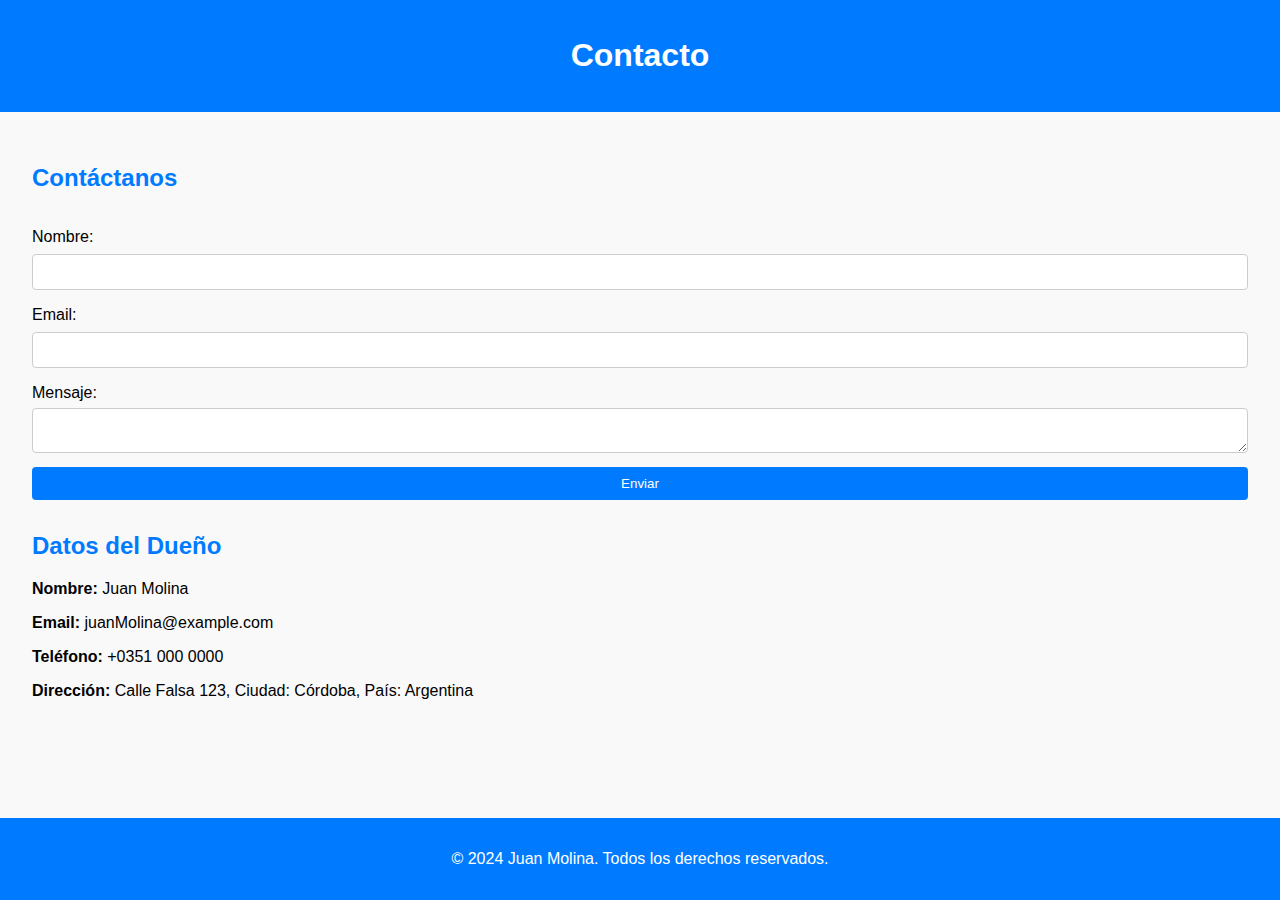
<file: contacto.html>
<!DOCTYPE html>
<html lang="es">
<head>
    <meta charset="UTF-8">
    <meta name="viewport" content="width=device-width, initial-scale=1.0">
    <title>Contacto</title>
    <link rel="stylesheet" href="estiloContacto.css">
</head>
<body>
    <header>
        <h1>Contacto</h1>
    </header>
    <main>
        <section id="contacto">
            <h2>Contáctanos</h2>
            <form action="enviarMensaje" method="POST">
                <label for="nombre">Nombre:</label>
                <input type="text" id="nombre" name="nombre" required>
                
                <label for="email">Email:</label>
                <input type="email" id="email" name="email" required>
                
                <label for="mensaje">Mensaje:</label>
                <textarea id="mensaje" name="mensaje" required></textarea>
                
                <button type="submit">Enviar</button>
            </form>
        </section>
        <section id="datos-dueno">
            <h2>Datos del Dueño</h2>
            <p><strong>Nombre:</strong> Juan Molina</p>
            <p><strong>Email:</strong> juanMolina@example.com</p>
            <p><strong>Teléfono:</strong> +0351 000 0000</p>
            <p><strong>Dirección:</strong> Calle Falsa 123, Ciudad: Córdoba, País: Argentina</p>
        </section>
    </main>
    <footer>
        <p>&copy; 2024 Juan Molina. Todos los derechos reservados.</p>
    </footer>
</body>
</html>
</file>
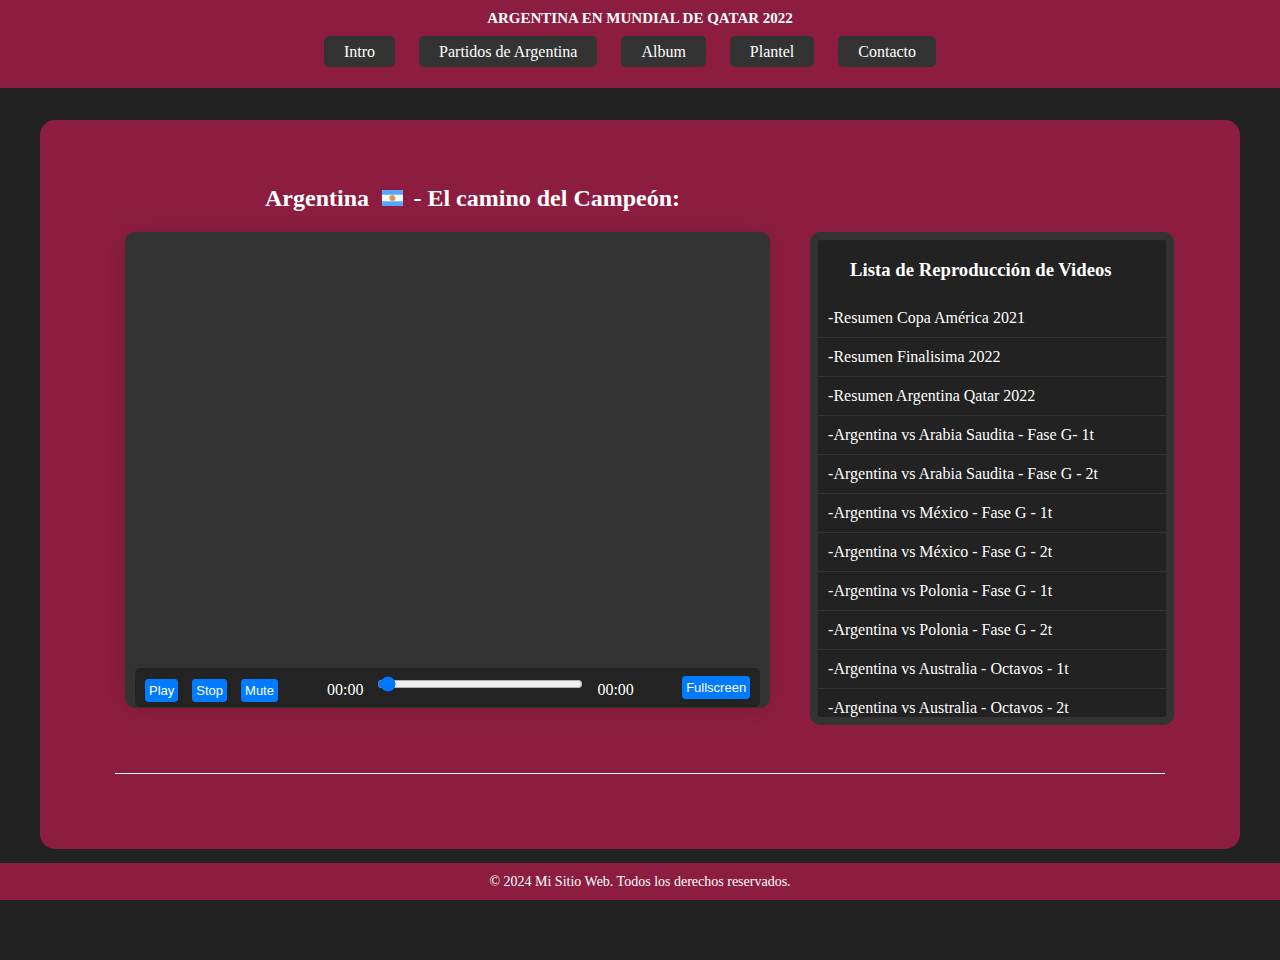
<file: listaVideos.html>
<!DOCTYPE html>
<html lang="es">
<head>
    <meta charset="UTF-8">
    <meta name="viewport" content="width=device-width, initial-scale=1.0">
    <title>Reproductor de Video</title>
    <link rel="stylesheet" href="estilos.css">
    <link rel="icon" href="favicon.ico" type="image/x-icon">
    <script src="popup.js" defer></script>

</head>
<body>
        <!-- Encabezado inicio -->
        <header>
            <h1>ARGENTINA EN MUNDIAL DE QATAR 2022 </h1>
            <nav>
                <ul>
                    <li><a href="index.html">Intro</a></li>
                    <li><a href="listaVideos.html">Partidos de Argentina</a></li>
                    <li><a href="fixture.html">Album</a></li>
                    <li><a href="plantel.html">Plantel</a></li>
                    <li><a href="#" id="contactLink">Contacto</a></li>
                </ul>
            </nav>
        </header>
        <!-- Encabezado fin -->
 
            <!-- Contenedor con márgenes -->
             
    <div class="main-container">
        <h2 id="tituloLista"> Argentina </h2>
        <span class="flagpack--ar"></span>
        <h2 id="tituloLista"> - El camino del Campeón:</h2> 
       
    <div class="container">
      <div class="video-container">
            <video id="videoPlayer" ></video>  
            <div class="controls" id="controls">
                <div class="left-controls">
                    <button id="playPauseBtn">Play</button>
                    <button id="stopBtn">Stop</button>
                    <button id="muteBtn">Mute</button>
                    <span id="currentTime">00:00</span> <!-- Tiempo actual -->
                    <input type="range" id="seekBar" value="0" max="100">
                    <span id="duration">00:00</span> <!-- Duración total -->
                </div>
                <div class="right-controls">
                    <button id="fullscreenBtn">Fullscreen</button>
                </div>               
            </div>       
        </div>
        <div class="video-list-container">
            <h3> Lista de Reproducción de Videos</h3>
            <ul id="videoList" class="video-list"></ul>
        </div>
    </div><br>
    <hr> 
</div>
 
    <!-- Pie de página -->
    <footer>
        <p>&copy; 2024 Mi Sitio Web. Todos los derechos reservados.</p>
    </footer>

    <script src="jScript.js"></script>
</body>
</html>
</file>
<file: estiloContacto.css>
body {
    font-family: Arial, sans-serif;
    margin: 0;
    padding: 0;
    background-color: #f9f9f9;
   
    
}

header {
    background-color: #007bff;
    color: white;
    text-align: center;
    padding: 1em 0;
}

main {
    padding: 2em;
}

section {
    margin-bottom: 2em;
}

h2 {
    color: #007bff;
}

form {
    display: flex;
    flex-direction: column;
}

label {
    margin-top: 1em;
}

input, textarea {
    padding: 0.5em;
    margin-top: 0.5em;
    border: 1px solid #ccc;
    border-radius: 4px;
    font-size: 1em;
}

button {
    margin-top: 1em;
    padding: 0.7em;
    background-color: #007bff;
    color: white;
    border: none;
    border-radius: 4px;
    cursor: pointer;
}

button:hover {
    background-color: #007bff;
}

footer {
    text-align: center;
    padding: 1em 0;
    background-color: #007bff;
    color: white;
    position: fixed;
    bottom: 0;
    width: 100%;
}
</file>
<file: estilos.css>
body {
    display: flex;
    justify-content: center;
    align-items: flex-start;
    height: 100vh;
    margin: 0;
 background-color: #222;
    background-size: cover;
    background-repeat: no-repeat; /* Evita que la imagen se repita */
    background-position: center;
    color: #fff;
 
}

header {
    background-color: #8C1D40;
    color: #fff;
    padding: 10px 20px;
    text-align: center;
    position: fixed;
    top: 0;
    width: 100%;
    border-bottom: 1px solid #8C1D40;
    z-index: 1000; /* Asegura que el header esté sobre otros elementos */
}

header h1 {
    margin: 0;
    font-size: 15px;
}

h3{
    margin-left: 32px;
}

 

nav ul {
    list-style-type: none;
    padding: 0;
}

nav ul li {
    display: inline;
    margin-right: 20px;
}

nav ul li a {
    text-decoration: none;
    padding: 7px 20px;
    color: white;
    background-color: #333;
    border-radius: 5px;
    transition: background-color 0.3s ease, color 0.3s ease;
}

nav ul li a:hover {
    background-color: #007bff; 
    color: #fff;
}

body {
    margin-top: 60px; /* Ajusta el margen superior para el header fijo */
}

.main-container {
    margin: 60px auto 20px; /* Espaciado superior, centrado horizontal, y espaciado inferior */
    padding: 65px  ; /* Espaciado interno */
    max-width: 1200px; /* Ancho máximo */
    background-color: #8C1D40; /* Color de fondo */
    width: 100%; /* Asegura que ocupe todo el ancho disponible hasta el máximo */
    box-sizing: border-box; /* Incluye el padding y el borde en el cálculo del ancho y alto */
    border-radius: 15px; /* Redondea los bordes con un radio de 15px */
}

 

.video-container {
    max-width: 900px;
    border-radius: 10px;
    overflow: hidden;
    box-shadow: 0 0 20px rgba(0, 0, 0, 0.1);   
    position: relative;
     width: 2500px;
    /* Asegura que el video ocupe todo el ancho del contenedor */
   height: 476px;
    
   background-color: #333;
}

.video-list-container {
    width: 140%;
    max-height: 53vh;
    overflow-y: auto;
    border: 8px solid #333;
    border-radius: 10px;
    background-color: #222;
    margin-left: 40px;
    margin-right: -86px;
   
   
}

video {
    width: 100%; /* Asegura que el video ocupe todo el ancho del contenedor */
    height: 100%; /* Asegura que el video ocupe toda la altura del contenedor */
    display: block; 
}

 

#videoIntro{
    
        width: 120%; /* Asegura que el video ocupe todo el ancho del contenedor */
       height: 114%; /* Asegura que el video ocupe toda la altura del contenedor */
        display: block; 
}

.controls {
    position: absolute;
    bottom: 1px; /* Ajusta la posición inferior */
    left: 10px; /* Ajusta la posición izquierda */
    right: 10px; /* Ajusta la posición derecha */
    display: flex;
    justify-content: space-between;
    align-items: center;
    background: rgba(0, 0, 0, 0.3);
    padding: 5px;  /* Ajusta el padding */
    border-radius: 5px;
    transition: opacity 0.5s ease;
    opacity: 1;
}


/* Muestra los controles cuando el video está en foco o el usuario pasa el ratón sobre el video */
.video-container:hover .controls {
    display: flex;
}

.controls.hidden {
    opacity: 0;
    pointer-events: none;
}


button, input[type="range"] {
    border: none;
    padding: 3px; /* Reduce el padding de los botones */
    border-radius: 3px; /* Reduce el radio de los bordes */
    cursor: pointer;
    font-size: 13px;  /* Reduce el tamaño de la fuente */
    color: #fff;
    transition: background-color 0.3s, transform 0.2s;
}

button {
    background-color: #007bff;
    border: 1px solid #007bff;
    margin: 0 5px; /* Ajusta la separación entre botones */
}

button:hover {
    background-color: #0056b3;
    border-color: #004085;
    transform: scale(1.05);
}

input[type="range"] {
    flex: 1;
    margin: 0 10px; /* Reduce el margen a los lados del control deslizante */
    background: #555;
    width: 200px; /* Ajusta el ancho del deslizador aquí */
}

input[type="range"]::-webkit-slider-thumb, 
input[type="range"]::-moz-range-thumb {
    background-color: #007bff;
}

 

.video-list {
    list-style-type: none;
    padding: 0;
    margin: 0;
}

.video-list li {
    display: flex;
    align-items: center;
    padding: 10px;
    cursor: pointer;
    border-bottom: 1px solid #333;
}

.video-list li:hover {
    background-color: #007bff;
}

.video-list span.flag {
    font-size: 24px;
    margin-right: 10px;
}

footer {
    background-color: #8C1D40;
    color: #fff;
    text-align: center;
    padding: 10px;
    position: fixed;
    bottom: 0;
    width: 100%;
    border-top: 1px solid #8C1D40;
}

footer p {
    margin: 0;
    font-size: 14px;
}

#currentTime{
    margin-left: 40px;
}

/* Estilos para centrar y ajustar el tamaño del iframe */
iframe#youtubeVideo {
    display: block;
    margin: 0 auto;
    width: 50%; /* Ajusta el ancho según lo necesites */
    height: 355px; /* Ajusta la altura según lo necesites */
    margin-top: -40px;
    margin-block-end: 50px;
}
 
.container {
    display: flex;
    justify-content: space-between;
    width: 90%;
    max-width: 1200px;
    margin: 20px;
    margin-top: -100px auto;   
}
 
.row {
    width: 100%;
    margin: 20px 0; 
}


.pdf-iframe {
    width: 100%;
    height: 918px;
    border: none;
    margin-top: 4px;
}

.youtube-iframe {
    width: 10%;
    height: 10px;
    
}




/* Responsive styles */
@media (max-width: 768px) {
    .video-container, .video-list-container {
        width: 100%;
        margin-top: 20px;
    }

    .controls {
        flex-direction: column;
        padding: 10px;
    }

    .controls .left-controls,
    .controls .right-controls {
        width: 100%;
        justify-content: space-between;
    }

    button {
        margin: 5px 0;
    }

    input[type="range"] {
        width: 100%;
        margin: 10px 0;
    }

    nav ul li {
        display: block;
        margin: 10px 0;
    }

    header h1 {
        font-size: 18px;
    }

    .main-container {
        margin: 80px auto 20px;
        padding: 10px;
    }}


 /* Ajustes específicos para iPhone 6 (ancho máximo de 375px) */
@media (max-width: 375px) {
    header h1 {
        font-size: 0.9rem;
    }

    nav ul li {
        margin: 2px;
    }

    nav ul li a {
        padding: 4px 6px;
        font-size: 0.7rem;
    }

 
    video {
        width: 100vw; /* Ocupa todo el ancho de la pantalla */
        height: 100vh; /* Ocupa todo el alto de la pantalla */
        margin: 0; /* Sin márgenes */
        object-fit: cover; /* Ajusta el video para cubrir toda la pantalla */
    }
 

}

hr {
    border: 0;
    border-top: 1px double #fff; /* Estilo y color de la línea */
    margin: 10px; /* Espacio alrededor de la línea */
    
}

#tituloLista{
    display: inline;
    margin-top: 50px;
    margin-left: 160px;
}
 


.flagpack--ar {
    display: inline-block;
    margin-right: -154px;
    margin-left: 7px; /* Ajusta el espacio entre el span y el h2 */

    width: 1.34em;
    height: 1em;
    background-repeat: no-repeat;
    background-size: 100% 100%;
    background-image: url("data:image/svg+xml,%3Csvg xmlns='http://www.w3.org/2000/svg' viewBox='0 0 32 24'%3E%3Cg fill='none'%3E%3Cpath fill='%23f7fcff' fill-rule='evenodd' d='M0 0v24h32V0z' clip-rule='evenodd'/%3E%3Cmask id='flagpackAr0' width='32' height='24' x='0' y='0' maskUnits='userSpaceOnUse' style='mask-type:luminance'%3E%3Cpath fill='%23fff' fill-rule='evenodd' d='M0 0v24h32V0z' clip-rule='evenodd'/%3E%3C/mask%3E%3Cg fill='%2358a5ff' fill-rule='evenodd' clip-rule='evenodd' mask='url(%23flagpackAr0)'%3E%3Cpath d='M0 0v7h32V0zm0 17v7h32v-7z'/%3E%3C/g%3E%3Cpath fill='%23ffc125' fill-rule='evenodd' d='M15.22 7.128a.134.134 0 0 0-.18.06c-.147.297-.037.558.052.77l.027.066l.05.118l.058.132c.024.055.043.096.06.13a.49.49 0 0 1 .067.276c0 .07-.002.154-.004.245c-.009.439-.022 1.055.137 1.313c.038.062.23-.036.293-.074c.062-.038.039-.241 0-.303c-.16-.26-.16-.79-.16-1.157V8.68a.725.725 0 0 0-.093-.386l-.055-.123a20.506 20.506 0 0 0-.105-.244a1.303 1.303 0 0 0-.039-.083c-.067-.137-.157-.32-.048-.54a.13.13 0 0 0-.06-.176m1.953.079a.134.134 0 0 0-.188-.015c-.251.216-.253.5-.254.73v.198l.002.145c0 .06.002.105.004.143a.492.492 0 0 1-.046.28l-.1.225c-.18.4-.432.962-.387 1.26c.012.073.226.058.299.048c.072-.01.13-.207.119-.279c-.046-.301.161-.79.305-1.127l.01-.023a.744.744 0 0 0 .064-.391L17 8.266A28.916 28.916 0 0 0 16.997 8l-.003-.091c-.009-.153-.02-.357.166-.516a.13.13 0 0 0 .013-.186m1.583.718a.134.134 0 0 1 .168.083a.13.13 0 0 1-.081.168c-.233.078-.299.271-.348.416c-.01.031-.02.06-.031.086a3.64 3.64 0 0 0-.045.11l-.053.137c-.02.048-.035.09-.048.125a.736.736 0 0 1-.207.34l-.018.017c-.26.26-.634.634-.704.93c-.017.072-.144.232-.215.215c-.072-.018-.276-.084-.26-.155c.07-.294.515-.721.832-1.025c.066-.063.126-.12.176-.171c.098-.098.113-.142.148-.242a1.68 1.68 0 0 1 .05-.134c.01-.03.052-.135.052-.135a4.147 4.147 0 0 1 .075-.184c.087-.213.195-.476.509-.581m1.494 1.509a.134.134 0 0 0-.123-.143c-.33-.026-.531.173-.695.336a4.453 4.453 0 0 0-.14.14l-.102.103a2.822 2.822 0 0 0-.098.104a.486.486 0 0 1-.23.166l-.23.088c-.41.156-.986.375-1.165.619c-.043.059.119.2.178.243c.058.045.238-.053.28-.112c.181-.246.673-.445 1.014-.582l.022-.01a.736.736 0 0 0 .323-.23l.093-.097a23.105 23.105 0 0 0 .187-.19a1.3 1.3 0 0 0 .063-.066c.102-.114.238-.266.482-.247a.13.13 0 0 0 .14-.122m.606 1.615a.134.134 0 0 1 .06.178a.13.13 0 0 1-.176.061c-.22-.11-.403-.02-.54.048c-.03.015-.058.029-.083.039a4.021 4.021 0 0 0-.11.047l-.134.058l-.123.056a.736.736 0 0 1-.386.092h-.024c-.367 0-.898 0-1.157.16c-.062.039-.265.062-.303 0c-.038-.063-.136-.255-.073-.293c.257-.159.873-.146 1.312-.137c.09.002.174.004.245.004c.14 0 .18-.02.276-.067c.034-.016.075-.036.13-.06a27.316 27.316 0 0 0 .25-.108l.065-.027c.213-.09.474-.199.771-.051m-.02 2.115a.134.134 0 0 0 .015-.188c-.215-.252-.498-.253-.73-.254h-.197l-.145.001c-.06 0-.105.003-.143.005c-.107.005-.152.008-.28-.047a11.934 11.934 0 0 1-.225-.1c-.4-.179-.962-.432-1.261-.386c-.072.011-.057.225-.047.298c.01.073.207.13.279.12c.301-.047.79.16 1.127.304l.023.01c.168.071.238.07.391.065c.039-.001.083-.003.135-.003a29.045 29.045 0 0 0 .266-.002c.027 0 .058 0 .091-.003c.153-.008.356-.02.516.167a.13.13 0 0 0 .186.013m-.724 1.566a.134.134 0 0 1-.084.169a.13.13 0 0 1-.167-.082c-.078-.232-.271-.298-.416-.348a.935.935 0 0 1-.086-.031a26.924 26.924 0 0 1-.373-.146a.735.735 0 0 1-.339-.207l-.017-.017c-.26-.26-.634-.635-.931-.705c-.071-.017-.232-.144-.214-.215c.018-.071.084-.276.155-.259c.294.07.721.515 1.025.831c.063.066.12.126.17.176c.1.099.142.114.243.148c.036.013.079.028.134.05a41.717 41.717 0 0 0 .253.1l.066.027c.213.088.476.195.58.509m-1.521 1.482a.134.134 0 0 0 .142-.122c.026-.33-.173-.532-.336-.696l-.05-.05a4.73 4.73 0 0 0-.09-.09l-.103-.102a2.8 2.8 0 0 0-.104-.097a.496.496 0 0 1-.166-.231a12.314 12.314 0 0 1-.088-.23c-.156-.41-.375-.986-.619-1.165c-.058-.043-.2.12-.243.178c-.044.059.054.238.112.281c.246.18.445.673.582 1.013l.01.023c.068.17.118.217.23.322l.097.094a24.315 24.315 0 0 0 .19.187c.018.02.041.04.066.062c.114.102.266.238.247.483a.13.13 0 0 0 .122.14m-1.632.6a.134.134 0 0 1-.178.06a.13.13 0 0 1-.061-.176c.109-.22.019-.403-.048-.54a1.247 1.247 0 0 1-.039-.083a20.447 20.447 0 0 1-.16-.367c-.065-.14-.094-.202-.094-.386v-.024c0-.367 0-.898-.16-1.157c-.038-.062-.062-.265.001-.303c.063-.038.255-.136.293-.074c.159.258.146.874.137 1.313c-.002.09-.004.174-.004.245c0 .14.02.18.067.276c.016.034.036.075.06.13a29.663 29.663 0 0 0 .108.25l.027.065c.089.213.198.474.051.771m-2.132-.019a.134.134 0 0 0 .187.015c.252-.216.253-.5.254-.73l.001-.071v-.127l-.002-.145c0-.06-.002-.105-.004-.143a.492.492 0 0 1 .046-.28l.1-.225c.18-.4.432-.962.386-1.261c-.01-.072-.225-.057-.298-.047c-.072.01-.13.207-.119.279c.046.301-.161.79-.305 1.127l-.01.023a.755.755 0 0 0-.065.391a21.966 21.966 0 0 0 .005.4l.003.092c.008.153.02.357-.167.516a.13.13 0 0 0-.012.186m-1.583-.718a.134.134 0 0 1-.168-.083a.13.13 0 0 1 .08-.168c.234-.078.3-.271.349-.416c.01-.031.02-.06.031-.086l.045-.11a26.924 26.924 0 0 1 .101-.263a.735.735 0 0 1 .207-.338l.018-.018c.259-.26.634-.634.704-.931c.017-.071.144-.231.215-.214c.072.018.276.084.26.155c-.07.294-.515.721-.832 1.025c-.066.063-.126.12-.176.171c-.098.098-.113.142-.148.242a2.81 2.81 0 0 1-.05.134l-.052.135a4.133 4.133 0 0 1-.075.184c-.087.213-.195.476-.509.581m-1.48-1.485a.134.134 0 0 0 .124.141c.331.02.529-.183.69-.348a21.445 21.445 0 0 1 .238-.248c.04-.043.07-.077.095-.106c.07-.08.1-.115.228-.169a8.12 8.12 0 0 1 .228-.092c.407-.164.98-.393 1.154-.64c.042-.059-.122-.197-.182-.24c-.06-.043-.237.058-.28.118c-.175.249-.664.456-1.001.6l-.023.009a.735.735 0 0 0-.319.236l-.091.099l-.1.106a3.83 3.83 0 0 1-.084.086c-.02.02-.04.043-.061.068c-.1.116-.234.27-.479.255a.13.13 0 0 0-.138.125m-.62-1.639a.134.134 0 0 1-.06-.178a.13.13 0 0 1 .176-.061c.22.109.402.02.54-.048c.03-.015.057-.029.083-.039l.11-.047l.134-.059l.122-.054a.73.73 0 0 1 .386-.094h.025c.367 0 .897 0 1.157-.16c.062-.038.265-.062.303.001c.038.063.135.255.073.293c-.257.159-.873.146-1.312.137a12.502 12.502 0 0 0-.246-.004a.49.49 0 0 0-.276.067a2.756 2.756 0 0 1-.13.06l-.132.058a4.17 4.17 0 0 1-.182.077c-.213.09-.475.199-.771.051m.019-2.115a.134.134 0 0 0-.014.188c.215.252.498.253.73.254h.197l.145-.001c.06 0 .105-.003.143-.005a.492.492 0 0 1 .28.047c.065.027.142.062.225.1c.4.179.962.432 1.261.386c.072-.011.057-.226.047-.298c-.01-.073-.207-.13-.279-.12c-.301.047-.79-.16-1.127-.304l-.023-.01a.735.735 0 0 0-.391-.065c-.039.001-.083.003-.135.003a21.966 21.966 0 0 0-.266.002c-.027 0-.058 0-.091.003c-.153.008-.357.02-.516-.167a.13.13 0 0 0-.186-.013m.725-1.566a.134.134 0 0 1 .084-.169a.13.13 0 0 1 .167.082c.078.232.271.298.416.348l.086.03c.033.015.068.029.11.046a26.924 26.924 0 0 1 .263.1c.144.054.209.078.338.208l.018.017c.26.26.634.635.931.705c.07.017.231.144.214.215c-.018.071-.084.276-.155.259c-.294-.07-.721-.515-1.025-.831a11.442 11.442 0 0 0-.171-.176a.491.491 0 0 0-.242-.149a2.883 2.883 0 0 1-.134-.049l-.135-.052a4.234 4.234 0 0 1-.118-.048l-.066-.027c-.213-.088-.476-.195-.581-.51m1.521-1.482a.134.134 0 0 0-.143.122c-.025.33.174.532.336.696l.05.05c.028.029.055.057.09.09l.104.102c.042.042.076.072.104.097c.08.072.113.102.165.231c.027.066.057.144.089.23c.156.41.375.986.618 1.165c.06.043.2-.12.244-.178c.044-.059-.054-.238-.113-.281c-.245-.18-.444-.673-.581-1.013l-.01-.023a.736.736 0 0 0-.23-.323a3.495 3.495 0 0 1-.097-.093l-.105-.102a4.127 4.127 0 0 1-.085-.085a1.273 1.273 0 0 0-.066-.062c-.114-.102-.266-.238-.247-.483a.13.13 0 0 0-.123-.14' clip-rule='evenodd'/%3E%3Cpath fill='%23984111' d='m15.04 7.188l-.066-.033zm.052.77l.07-.028zm0 0l-.07.03zm.027.066l-.07.029zm.05.118l-.069.03l.138-.06zm.058.132l-.069.03zm.06.13l-.067.033zm.063.521l.075.002zm0 0l-.075-.002zm.137 1.313l.064-.04zm.293-.377l.064-.04zm-.16-1.157h.075zm0-.024h.075zm-.093-.386l.069-.032zm-.055-.123l.07-.03zm-.058-.134l-.07.03l.138-.06zm-.047-.11l-.07.028zm-.039-.083l-.067.033zm-.048-.54l.067.033zm1.705-.112l-.048-.056zm.188.015l-.056.05zm-.442.715h-.075zm0 0h.075zm0 .071l-.075-.001zm0 .127l-.075.001zm0 0l-.075.001zm0 0h.075zm.002.145h.075zm.004.143l-.075.004zm-.046.28l-.07-.03zm-.1.225l-.068-.031zm0 0l.069.03zm-.387 1.26l.075-.01zm.299.048l-.01-.075zm.119-.279l-.074.011zm.305-1.127l.069.029v-.001zm0 0l-.07-.029zm0 0l-.07-.03v.001zm.01-.023l.068.03zM17 8.401h-.075v.002zm0 0h.075v-.003zm0-.135h.075zm-.002-.146h-.075l.15-.001zm0-.12l.075.001zm-.003-.091l.075-.004zm.166-.516l-.048-.057zm1.764.615l-.07.025zm-.168-.083l.023.07zm.087.251l-.024-.071zm-.348.416l.071.024zm-.031.086l.069.03zm-.098.247l.07.028zm-.048.125l-.07-.026zm0 0l-.07-.025zm0 0l.07.028v-.002zm0 0l-.07-.026l-.001.003zm0 0l.07.025zm0 0l.07.027v-.002zm0 0l-.07-.026v.002zm0 0l.07.027v-.001zm0 0l.07.027zm-.207.34l.053.053zm-.018.017l.053.053zm-.704.93l.072.018zm-.215.215l.018-.073zm-.26-.155l-.072-.018zm.832-1.025l-.052-.054zm.324-.413L18 8.934zm.05-.134l-.07-.028zm.052-.135l-.07-.028l.14.055zm.047-.118l.07.029zm.028-.066l-.07-.029zm0 0l-.07-.029zm0 0l.069.03l.001-.004zm0 0l-.07-.028v.002zm1.88.785l.006-.075zm.123.143l.075.005zm-.818.193l-.053-.053zm0 0l-.053-.053zm0 0l.052.053zm0 0l.052.054zm-.051.05l-.052-.054zm-.09.09l-.054-.053l.108.105zm-.101.103l-.053-.052zm-.098.104l.056.05zm-.23.166l-.029-.07zm-.23.088l-.027-.07zm-1.165.619l-.06-.045zm.178.243l-.046.06zm.28-.112l-.06-.045zm1.014-.582l.027.07zm.022-.01l.028.07zm.323-.23l.055.052zm.093-.097l.054.053zm.103-.105l-.054-.052l.107.105zm.084-.084l-.052-.054zm.063-.067l-.055-.051l-.001.001zm0 0l.055.052l.005-.008zm0 0l-.056-.05l-.005.006zm.482-.247l.006-.075zm.747 1.493l-.033.067zm-.116.24l.034-.068zm-.54.047l-.033-.067zm0 0l.033.068zm-.083.039l-.028-.07zm-.11.047l-.03-.07l.06.138zm-.134.058l.03.07zm-.123.056l-.031-.069l-.002.001zm0 0l.032.068l.002-.001zm-.386.092v.075zm-.024 0v.075zm-1.157.16l-.04-.063zm-.303 0l.064-.04zm-.073-.293l.039.064zm1.312-.137l.002-.075zm0 0l-.002.075zm.521-.063l.033.068zm.13-.06l-.03-.069zm.133-.058l-.03-.069l.06.137zm.117-.05l-.029-.07zm.065-.027l-.028-.07zm0 0l.028.07h.001zm.766 1.876l.057-.049zm-.73-.254l.001-.075zm0 0v.075zm-.07 0l.001-.076zm-.127 0l-.001-.076zm0 0v.074zm0 0v-.076h-.002zm-.145.001v.075zm-.143.005l-.004-.075zm-.28-.047l.03-.069zm-.225-.1l-.032.069h.001zm0 0l.032-.067h-.001zm-1.261-.386l.011.074zm-.047.298l-.074.01zm.279.12l-.012-.075zm1.127.304l-.03.069zm.023.01l-.03.069zm.391.065v-.075h-.002zm0 0v.075h.002zm.135-.003v.075zm.146-.002v-.075l.001.15zm.12 0l-.002.075zm.091-.003l.004.075zm.516.167l.057-.049zm-.54 1.579l.072-.024zm-.25.087l.07-.024zm-.416-.348l-.024.071zm-.086-.031l.03-.069zm-.111-.045l.027-.07l-.054.14zm-.136-.053l-.028.07zm-.126-.048l.026-.07zm0 0l-.026.07zm-.339-.207l-.053.053zm-.017-.017l-.053.053zm-.931-.705l-.017.073zm-.059-.474l.017-.073zm1.025.831l-.055.052l.002.001zm0 0l.054-.052h-.001zm0 0l-.055.052zm0 0l.054-.052zm.413.324l-.024.071zm.134.05l.028-.07zm.135.052l.027-.07l-.055.14zm.118.048l-.03.069zm.066.027l.028-.07zm-.797 1.869l-.075-.006zm-.144.122l-.005.075zm-.193-.818l.054-.053zm-.05-.05l.054-.053zm-.09-.09l.053-.054l-.105.107zm-.103-.102l.053-.053zm-.104-.097l-.053.053l.002.002zm0 0l.053-.053l-.003-.003zm-.166-.231l.07-.028zm-.088-.23l.07-.026zm-.619-1.165l.045-.06zm-.13.46l-.045.06zm.581 1.012l-.07.028zm.01.023l-.07.028zm.23.322l-.051.055zm.097.094l-.053.053zm.105.102l.052-.054l-.105.107zm.084.085l.054-.053zm.067.062l-.05.056l.003.003zm0 0l.05-.056l-.003-.003zm.247.483l-.075-.006zm-1.687.8l.032-.067zm.178-.06l-.067-.033zm-.24-.116l.068.033zm-.047-.54l.067-.033zm0 0l-.068.033zm-.039-.083l.07-.028zm-.047-.11l.069-.03l-.137.06zm-.059-.134l-.069.03zm-.055-.123l.069-.031zm-.093-.386h-.075zm0-.024h-.075zm-.16-1.157l.064-.04zm.001-.303l.039.064zm.293-.074l-.064.04zm.137 1.313l.075.002zm0 0l-.075-.002zm.063.521l-.068.033zm.06.13l-.07.03zm.058.132l.069-.03l-.138.06zm.05.117l.07-.028zm.027.066l.07-.028h-.001zm0 0l-.07.028v.001zm-1.894.767l-.048-.058zm.254-.73h.075zm0 0h-.075zm.001-.071l.075.001zm0-.127l.075-.001zm0 0l.075-.002zm-.002-.145h.075zm-.004-.143l.075-.004zm0 0l-.075.004zm.046-.28l.07.03zm.1-.225l.068.031l.001-.003zm0 0l-.069-.03l-.001.002zm.386-1.261l.074-.011zm-.298-.047l-.01-.074zm-.119.279l-.074.011zm-.305 1.127l-.069-.03zm-.01.023l-.068-.03zm-.065.391l-.074.003zm.003.135h.075zm.002.146h.075l-.15.001zm0 .12l-.075-.002zm.003.091l.075-.004zm-.167.516l-.049-.057zm-1.764-.615l-.07.024zm.17.083l.023.071zm-.088-.251l.024.071zm.348-.416l.07.024zm.031-.086l.07.03zm.045-.11l.07.027l-.14-.055zm.053-.137l.07.027zm.048-.126l-.07-.029v.003zm0 0l.07.029v-.003zm.207-.338l-.053-.054zm.018-.018l-.047-.059l-.006.006zm0 0l.047.059l.006-.006zm.704-.931l-.073-.017zm.474-.059l-.073-.017zm-.83 1.025l.049.056l.002-.002zm0 0l-.05-.056l-.003.002zm-.001 0l.052.054zm0 0l-.052-.054zm0 0l-.052-.054zm0 0l.052.054zm-.176.171l.053.053zm-.148.242l.07.027v-.002zm0 0l-.07-.026l-.001.002zm-.05.134l-.07-.027zm-.052.135l.07.028l-.14-.055zm-.048.118l-.069-.03zm-.027.066l.07.028zm-1.865-.763l-.004.075zm-.125-.14l-.075-.004zm.815-.208l-.054-.053zm.05-.05l.053.052zm.088-.092l.055.051l-.109-.103zm.1-.106l-.055-.052zm.095-.106l-.056-.049zm.228-.169l-.03-.069zm.228-.092l-.028-.07zm0 0l-.027-.07zm0 0l.027.07zm1.154-.64l.061.044zm-.182-.24l-.044.06zm-.28.118l.062.043zm-1.001.6l-.03-.07zm-.023.009l-.03-.07zm-.319.236l-.055-.05zm-.091.099l.054.051zm-.1.106l.054.052l-.11-.103zm-.084.086l-.053-.053zm-.061.068l.057.05zm-.479.255l-.004.075zm-.817-1.692l.067.032zm.06.178l.033-.067zm.116-.24l.033-.066zm.54-.047l-.031-.069l-.002.001zm0 0l.03.068l.003-.001zm.083-.039l.028.07zm.11-.047l.03.069l-.06-.137zm.134-.059l-.03-.068zm.122-.054l.032.068zm0 0l.032.068zm0 0l.032.068l.002-.002zm0 0l-.03-.069l-.003.001zm.386-.094v-.075zm.025 0v-.075zm1.157-.16l-.04-.063zm.303.001l.064-.038zm.073.293l-.04-.064zm-1.312.137l-.002.075zm0 0l.002-.075zm-.522.063l.033.067zm-.13.06l-.029-.069zm-.132.058l.03.069l-.06-.138zm-.117.05l.028.07zm-.066.027l.029.07zm0 0l-.028-.07zm-.765-1.876l.057-.049zm.014-.188l.05.057zm.715.442v.075zm0 0v-.075zm.071 0l-.001.076zm.127 0l.001.076zm0 0l.002.076zm0 0l.002.076zm.145-.001v-.075zm.143-.005v-.075h-.004zm0 0v.075h.005zm0 0l-.004-.075h-.001zm.28.047l-.03.069zm.225.1l-.031.068zm1.261.386l.011.074zm-.232-.417l-.011-.075zm-1.127-.305l.03-.07zm-.023-.01l.03-.069zm-.391-.065l-.003-.075zm-.135.003v.075zm-.146.002v.075l-.001-.15zm-.12 0l.002-.075zm-.091.003v.075h.004zm0 0v-.075h-.004zm-.516-.167l.057-.049zm.623-1.748l-.025-.07zm-.084.169l.071-.024zm.251-.087l.071-.024zm.416.348l-.024.07zm.086.03l-.03.07zm.247.099l-.027.07zm.126.048l.028-.07h-.002zm0 0l-.028.07h.002zm.338.207l.054-.053zm.018.017l.053-.053zm.931.705l.017-.073zm.214.215l-.073-.018zm-.155.259l-.018.073zm-1.025-.831l-.055.05l.001.002zm0 0l.055-.05v-.002zm-.171-.176l.053-.054zm-.242-.149l.024-.07zm0 0l-.025.071h.001zm-.134-.049l.027-.07zm-.135-.052l-.028.07l.055-.14zm-.118-.048l-.03.069zm-.066-.027l-.028.07zm.797-1.869l-.074-.005zm.143-.122l-.005.075zm.193.818l-.053.053zm.05.05l.054-.051zm.09.09l-.052.054l.105-.107zm.104.102l-.053.053zm.104.097l-.05.056zm.165.231l-.07.028zm.089.23l-.07.026zm.618 1.165l-.044.06zm.244-.178l.06.045zm-.113-.281l-.044.06zm-.581-1.013l-.07.028zm-.01-.023l.07-.028zm-.23-.323l-.052.055zm-.097-.093l-.053.054zm-.105-.102l-.052.054l.104-.108zm-.085-.085l-.053.053zm-.066-.062l.05-.056zm-.247-.483l-.075-.006zm1.576-.707a.059.059 0 0 1 .079-.026l.065-.135a.21.21 0 0 0-.278.095zm.053.709c-.09-.216-.184-.446-.053-.709l-.134-.066c-.165.33-.04.623.049.833zm0 0l-.138.057zm.028.066a4.72 4.72 0 0 0-.028-.066l-.138.058l.027.065zm.049.115a4.183 4.183 0 0 1-.05-.115l-.138.057c.015.037.03.074.05.119zm.058.133a9.677 9.677 0 0 0-.034-.077l-.017-.04l-.006-.011a.046.046 0 0 0-.001-.004s-.1-.04-.138.06l.138-.06c-.039.098-.138.06-.138.06v.001l.002.003l.005.012l.018.04l.033.076zm.059.127l-.06-.127l-.137.06c.024.056.045.098.062.133zm.074.309a.647.647 0 0 0-.019-.174c-.013-.048-.033-.088-.056-.135l-.134.066a.668.668 0 0 1 .046.108a.525.525 0 0 1 .013.135zm-.004.247c.002-.091.004-.175.004-.247h-.15c0 .07-.002.152-.004.244zm0 0l-.15-.004zm.126 1.271a.728.728 0 0 1-.08-.228a2.381 2.381 0 0 1-.04-.325a8.686 8.686 0 0 1-.006-.718l-.15-.003c-.004.219-.01.486.006.73c.008.123.02.241.043.347a.87.87 0 0 0 .1.276zm.19-.098a.878.878 0 0 1-.142.068a.239.239 0 0 1-.062.015c-.017 0 .001-.005.014.015l-.128.079c.032.051.088.057.12.055a.378.378 0 0 0 .106-.023a1.16 1.16 0 0 0 .17-.08zm-.024-.2a.45.45 0 0 1 .026.125a.26.26 0 0 1-.004.067c-.005.02-.009.014.002.008l.077.128a.157.157 0 0 0 .066-.101a.402.402 0 0 0 .009-.109a.59.59 0 0 0-.015-.106a.312.312 0 0 0-.034-.09zm-.172-1.196c0 .183 0 .41.02.626c.02.212.062.425.152.57l.127-.078c-.07-.114-.11-.297-.129-.506c-.02-.207-.02-.428-.02-.612zm0-.024v.024h.15V8.68zm-.086-.355c.033.071.053.116.067.165a.7.7 0 0 1 .02.19h.15a.843.843 0 0 0-.026-.23c-.017-.062-.043-.119-.074-.188zm-.055-.124c.02.048.04.089.055.124l.137-.063a5.651 5.651 0 0 1-.055-.12zm.078-.194c-.032.096-.133.067-.137.061l.002.004a.677.677 0 0 1 .005.012l.017.039l.035.078l.137-.06l-.034-.079l-.018-.039a.705.705 0 0 0-.005-.012zc-.003-.006-.105-.035-.138.06v.001zm-.185-.052l.048.112l.137-.06a4.127 4.127 0 0 1-.046-.108zm-.036-.078c.015.03.027.056.036.078l.14-.056a1.338 1.338 0 0 0-.041-.088zm-.048-.606c-.127.255-.019.47.048.606l.135-.066c-.069-.14-.14-.29-.049-.474zm-.026-.076c.029.014.04.048.026.075l.134.067a.206.206 0 0 0-.095-.277zm1.847.054a.06.06 0 0 1 .083.007l.113-.099a.21.21 0 0 0-.293-.021zm-.228.673c.002-.233.005-.482.228-.673l-.097-.113c-.28.24-.28.558-.28.786zm0 0h-.15zm0 0h-.15zm0 0h-.15zm0 0h-.15zm0 0h-.15zm0 0h-.15zm0 0h-.15zm0 0h-.15zm0 0h-.15zm0 0h-.15zm0 0h-.15zm0 0h-.15zm0 0h-.15zm0 0h-.15zm0 .072v-.071h-.15v.069zm0 .125v-.125l-.15-.002v.13zm0 0l-.15.002zm0 0l-.15.003zm.002.146l-.002-.145l-.15.002l.002.143zm.004.139a3.775 3.775 0 0 1-.005-.14l-.15.001c0 .062.003.109.005.147zm-.052.313a.644.644 0 0 0 .05-.167a.71.71 0 0 0 .002-.146l-.15.008a.63.63 0 0 1 0 .118a.501.501 0 0 1-.04.129zm-.1.226c.037-.083.072-.16.1-.226l-.138-.058l-.1.223zm0 0l-.137-.061zm-.381 1.22a.727.727 0 0 1 .015-.241c.02-.097.05-.204.09-.316c.079-.224.186-.462.276-.663l-.137-.061c-.09.2-.2.443-.28.675c-.041.115-.075.23-.096.335a.869.869 0 0 0-.017.293zm.213-.017a.88.88 0 0 1-.157.007a.235.235 0 0 1-.063-.01c-.015-.006.003-.004.007.02l-.149.022c.01.06.059.087.09.098a.381.381 0 0 0 .106.02c.07.004.148-.003.187-.008zm.056-.193a.18.18 0 0 1-.004.049a.448.448 0 0 1-.02.076a.253.253 0 0 1-.031.06c-.012.016-.013.01 0 .008l.02.149a.157.157 0 0 0 .1-.068a.403.403 0 0 0 .05-.096a.602.602 0 0 0 .029-.104a.317.317 0 0 0 .004-.096zm.31-1.168a6.569 6.569 0 0 0-.226.584c-.065.204-.11.415-.084.584l.148-.022c-.02-.133.015-.316.079-.516c.062-.198.149-.402.22-.571zm-.001.002l.14.056zm0-.001l.139.057zm.01-.023l-.01.022l.139.059l.01-.023zm.06-.36a1.07 1.07 0 0 1-.004.177a.7.7 0 0 1-.056.183l.138.058a.846.846 0 0 0 .067-.22c.008-.065.006-.127.004-.203zm0-.002h.15zm0 0h.15zm-.003-.135l.002.137l.15-.005l-.002-.132zm.148-.147c-.068.075-.15.009-.15.003V8.12v.062l.002.085h.15a12.281 12.281 0 0 0-.002-.143zc0-.006-.082-.073-.15.002zm-.15-.12v.122l.15-.002V8zm-.003-.086l.003.086l.15.002l-.003-.096zm.193-.577c-.217.186-.201.426-.193.577l.15-.008c-.009-.155-.015-.322.14-.455zm.005-.08a.056.056 0 0 1-.005.08l.097.114a.206.206 0 0 0 .02-.293zm1.878.728a.21.21 0 0 0-.263-.13l.047.142a.06.06 0 0 1 .074.037zm-.128.263a.206.206 0 0 0 .128-.263l-.142.05a.056.056 0 0 1-.034.071zm-.301.37c.05-.147.106-.305.3-.37l-.047-.142c-.271.091-.346.32-.395.463zm-.033.09c.012-.028.022-.06.033-.09l-.142-.05c-.011.033-.02.06-.03.082zm-.044.109c.016-.043.03-.076.044-.109l-.139-.058l-.045.112zm-.054.137l.032-.08l.015-.04l.005-.013l.001-.003v-.001l.001-.001c.002-.006-.05-.098-.14-.054l.14.055c-.091.045-.143-.047-.14-.053v-.001l-.002.004l-.005.012l-.015.04l-.031.08zm-.047.124c.014-.036.028-.077.047-.124l-.139-.056c-.02.05-.035.091-.048.127zm0 0l-.14-.052zm0 0l-.14-.052zm0 0l-.14-.053zm0-.002l-.141-.048zm0 0l-.141-.049zm0 .002l-.14-.053zm0-.001l-.14-.05zm0 0l-.14-.051zm-.224.366a.846.846 0 0 0 .144-.18c.032-.056.054-.114.08-.185l-.14-.052c-.028.073-.045.12-.07.163a.704.704 0 0 1-.12.148zm-.018.018l.018-.018l-.106-.106l-.018.018zm-.685.895c.031-.13.133-.287.267-.449a6.59 6.59 0 0 1 .418-.446l-.106-.106c-.13.129-.29.29-.428.457c-.136.164-.257.343-.296.51zm-.306.27a.157.157 0 0 0 .12-.025a.404.404 0 0 0 .082-.071a.59.59 0 0 0 .065-.086a.312.312 0 0 0 .04-.088l-.146-.034a.184.184 0 0 1-.022.043a.441.441 0 0 1-.048.063a.257.257 0 0 1-.05.045c-.018.01-.017.004-.004.007zm-.313-.246c-.014.059.021.103.045.125c.026.023.06.043.092.058c.064.03.138.053.176.062l.037-.145a.884.884 0 0 1-.149-.053a.242.242 0 0 1-.054-.033c-.012-.011.004-.002-.001.02zm.852-1.061c-.158.151-.35.336-.513.52a2.536 2.536 0 0 0-.214.276a.868.868 0 0 0-.125.265l.146.035a.725.725 0 0 1 .104-.218c.054-.082.123-.17.202-.259c.157-.178.345-.359.504-.51zm.175-.17c-.05.05-.11.107-.175.17l.104.108c.065-.063.126-.121.177-.172zm.13-.214a.627.627 0 0 1-.044.11a.498.498 0 0 1-.086.104l.106.106a.646.646 0 0 0 .11-.136a.814.814 0 0 0 .056-.135zm.05-.137c-.022.057-.037.101-.05.137l.142.05c.012-.037.027-.078.048-.132zm.193-.08c-.097.043-.14-.054-.14-.054l-.002.004l-.005.013l-.015.039l-.03.078l.139.055c.006-.015.02-.049.03-.079l.016-.04l.005-.012zs-.042-.097-.139-.055zm-.091-.175l-.05.12l.14.055l.047-.116zm.026-.064l-.026.064l.137.059l.028-.066zm0 0l.139.057zm0-.001l.139.058zm0 .003l.14.052zm.555-.626c-.35.117-.468.413-.555.624l.14.056c.088-.216.184-.445.462-.538zm1.39 1.511a.06.06 0 0 1 .053.064l.15.01a.21.21 0 0 0-.192-.223zm-.637.315c.165-.164.344-.337.636-.315l.012-.15c-.368-.028-.592.198-.754.359zm0 0l-.106-.106zm0 0l-.107-.106zm0 0l-.106-.106zm-.052.05l.051-.05l-.106-.106a5.775 5.775 0 0 1-.05.049zm-.088.089a1.82 1.82 0 0 1 .088-.088l-.104-.108a4.245 4.245 0 0 0-.092.091zm-.102.104a12.259 12.259 0 0 0 .09-.091l.008-.01c.002 0 .002-.002.003-.002v-.001s0-.106-.107-.105l.108.105c-.106.001-.108-.105-.108-.105v.001l-.003.003l-.01.01a6.681 6.681 0 0 1-.087.09zm-.095.102c.025-.028.055-.061.095-.102l-.106-.105a2.89 2.89 0 0 0-.1.106zm-.259.184a.644.644 0 0 0 .155-.082a.77.77 0 0 0 .104-.102l-.111-.1a.635.635 0 0 1-.084.083a.5.5 0 0 1-.12.062zm-.23.09c.085-.033.164-.063.23-.09l-.056-.139l-.227.088zm-1.132.592a.728.728 0 0 1 .181-.16c.082-.054.18-.107.287-.159c.215-.103.458-.195.664-.274l-.053-.14c-.205.078-.455.173-.676.279c-.11.053-.215.11-.305.17a.87.87 0 0 0-.219.195zm.163.14a.873.873 0 0 1-.116-.107a.238.238 0 0 1-.038-.052c-.006-.014.005 0-.009.02l-.12-.09c-.036.049-.02.103-.007.132a.377.377 0 0 0 .061.09c.047.053.107.102.138.126zm.175-.098a.181.181 0 0 1-.036.032a.435.435 0 0 1-.133.06c-.02.003-.016-.002-.006.005l-.09.12c.039.03.086.029.118.024a.401.401 0 0 0 .104-.033a.589.589 0 0 0 .093-.053a.314.314 0 0 0 .071-.066zm1.045-.606c-.17.068-.38.153-.572.253c-.19.098-.371.216-.473.353l.121.09c.08-.109.234-.213.42-.31c.185-.096.39-.178.56-.247zm.023-.01l-.023.01l.056.139l.023-.01zm.297-.212a1.076 1.076 0 0 1-.128.123a.702.702 0 0 1-.169.09l.056.138a.84.84 0 0 0 .203-.109c.052-.04.095-.085.147-.14zm.094-.099a3.47 3.47 0 0 0-.094.099l.109.103a3.48 3.48 0 0 1 .092-.096zm.21 0l-.001.001c-.1.005-.112-.1-.108-.104l-.002.002l-.01.01a9.748 9.748 0 0 1-.03.03l-.059.061l.107.106l.06-.062l.03-.03l.01-.01l.002-.003zc.004-.005-.007-.11-.107-.105h-.001zm-.022-.19a4.07 4.07 0 0 0-.086.086l.107.105l.083-.083zm.059-.063a1.258 1.258 0 0 1-.059.063l.104.108l.067-.07zm.001-.001l.11.102zm-.006.007l.121.088zm.55-.278c-.286-.022-.444.16-.545.272l.111.1c.104-.115.217-.238.422-.222zm.059-.052a.056.056 0 0 1-.06.052l-.011.15a.206.206 0 0 0 .22-.192zm.809 1.831a.21.21 0 0 0-.095-.278l-.066.134a.06.06 0 0 1 .026.079zm-.277.095a.206.206 0 0 0 .277-.095l-.135-.065a.056.056 0 0 1-.075.026zm-.474.049c.14-.069.29-.14.474-.049l.067-.134c-.256-.127-.471-.019-.607.048zm0 0l-.067-.135zm-.088.04c.029-.011.059-.026.088-.04l-.066-.135c-.03.015-.056.027-.078.036zm-.108.046l.108-.046l-.056-.139l-.112.048zm-.134.06l.079-.035l.04-.018l.011-.005l.003-.001h.001v-.001h.001c.007-.004.034-.105-.06-.138h-.001l.06.138c-.095-.031-.068-.133-.061-.137l-.003.002l-.012.005l-.04.017l-.078.035zm-.121.054l.12-.055l-.059-.137c-.048.02-.089.04-.124.055zm.002-.001l-.067-.135zm-.42.1a.847.847 0 0 0 .23-.025c.063-.017.119-.043.188-.074l-.063-.137a1.066 1.066 0 0 1-.165.067a.702.702 0 0 1-.19.02zm-.024 0h.024v-.15h-.024zm-1.117.15c.113-.071.296-.11.505-.13c.207-.02.428-.02.612-.02v-.15c-.183 0-.41 0-.626.02c-.212.02-.425.062-.57.152zm-.407-.027a.15.15 0 0 0 .101.066c.035.009.073.01.109.009a.607.607 0 0 0 .106-.015a.318.318 0 0 0 .09-.034l-.078-.127a.18.18 0 0 1-.046.015a.438.438 0 0 1-.079.011a.251.251 0 0 1-.067-.004c-.02-.005-.014-.009-.008.002zm-.049-.395c-.051.032-.057.088-.055.12a.382.382 0 0 0 .023.106c.024.067.06.135.08.17l.13-.078a.875.875 0 0 1-.068-.142a.239.239 0 0 1-.015-.062c-.001-.017.004.001-.016.014zm1.353-.148a8.844 8.844 0 0 0-.73.006a2.527 2.527 0 0 0-.347.043a.872.872 0 0 0-.276.1l.079.127a.724.724 0 0 1 .228-.08a2.29 2.29 0 0 1 .325-.04a8.73 8.73 0 0 1 .718-.006zm0 0l-.003.15zm.244.004c-.07 0-.152-.002-.244-.004l-.003.15c.091.002.175.004.247.004zm.244-.06a.63.63 0 0 1-.11.047a.498.498 0 0 1-.134.013v.15a.642.642 0 0 0 .174-.019c.048-.013.088-.033.135-.055zm.132-.06c-.056.024-.098.044-.132.06l.065.136c.034-.017.074-.036.127-.059zm.193.079c-.1-.039-.06-.138-.06-.138h-.002l-.003.002l-.012.006l-.04.017l-.076.033l.06.138l.077-.034l.04-.017l.011-.006zs.04-.1-.06-.138zm.058-.188l-.119.05l.06.137l.116-.048zm.065-.027l-.065.027l.057.139l.066-.028zm.002 0l.055.139zm.832-.05c-.331-.164-.623-.038-.834.05l.058.138c.216-.09.446-.184.709-.053zm-.096 2.044a.06.06 0 0 1-.006.082l.098.113a.21.21 0 0 0 .022-.293zm-.673-.228c.234.001.483.005.673.228l.114-.098c-.24-.28-.558-.279-.786-.28zm0 0v-.15zm0 0v-.15zm0 0v-.15zm0 0v-.15zm-.072 0h.072l.001-.15h-.07zm-.125 0h.125l.003-.15h-.13zm0 0l-.002-.15zm0 0v-.15zm-.145.001l.145-.002l-.002-.15l-.144.002zm-.14.005c.038-.002.082-.005.14-.005v-.15c-.062 0-.109.003-.147.005zm-.312-.053a.64.64 0 0 0 .167.051c.049.007.094.004.146.002l-.008-.15a.63.63 0 0 1-.118 0a.5.5 0 0 1-.129-.04zm-.227-.1c.083.037.16.072.226.1l.06-.138c-.065-.027-.14-.061-.224-.099zm0 0l.063-.136zm-1.219-.38a.727.727 0 0 1 .241.014c.096.02.204.051.316.09c.224.08.462.186.662.276l.062-.137a8.65 8.65 0 0 0-.675-.28a2.529 2.529 0 0 0-.336-.096a.869.869 0 0 0-.293-.016zm.016.213a.87.87 0 0 1-.006-.157a.235.235 0 0 1 .01-.064c.006-.015.004.004-.02.007l-.023-.148c-.059.01-.086.059-.098.089a.374.374 0 0 0-.02.106c-.004.071.003.148.009.188zm.193.055a.174.174 0 0 1-.048-.003a.442.442 0 0 1-.077-.021a.254.254 0 0 1-.06-.03c-.016-.012-.01-.014-.008-.001l-.148.02a.156.156 0 0 0 .067.101a.403.403 0 0 0 .097.05a.51.51 0 0 0 .103.028a.313.313 0 0 0 .097.005zm1.168.31a6.762 6.762 0 0 0-.584-.226c-.203-.064-.415-.11-.584-.084l.023.149c.133-.02.316.014.516.078c.198.063.401.15.57.221zm.023.01l-.023-.01l-.058.138l.022.01zm.36.059a1.068 1.068 0 0 1-.178-.004a.7.7 0 0 1-.182-.055l-.059.138a.846.846 0 0 0 .22.066c.066.009.128.007.203.005zm.002 0v.15zm0 0v.15zm0 0v.15zm.134-.003c-.053 0-.097.002-.136.003l.004.15l.133-.003zm.148.148c-.076-.068-.009-.15-.003-.15h-.017l-.043.001l-.085.001l.001.15h.087l.042-.001h.014zh.001c.006-.001.073-.083-.002-.15zm.12-.15h-.122l.002.15h.117zm.086-.003a1.252 1.252 0 0 1-.086.003l-.003.15c.031 0 .065-.001.097-.003zm.577.193c-.186-.217-.426-.201-.577-.193l.008.15c.155-.008.322-.015.455.14zm.08.005a.056.056 0 0 1-.08-.005l-.114.098a.206.206 0 0 0 .292.02zm-.735 1.863a.21.21 0 0 0 .13-.264l-.142.048a.059.059 0 0 1-.037.074zm-.263-.129c.036.11.155.166.263.129l-.05-.142a.056.056 0 0 1-.071-.034zm-.37-.3c.147.05.304.106.37.3l.142-.047c-.091-.272-.32-.347-.463-.396zm-.09-.034c.028.012.06.023.09.033l.049-.142a1.26 1.26 0 0 1-.08-.029zm-.11-.044l.11.044l.058-.138a4.393 4.393 0 0 0-.113-.046zm-.136-.053l.08.031l.04.016l.013.004l.003.002h.001c.007.003.099-.049.055-.14l-.055.14h-.001c-.044-.09.048-.142.054-.14h.001h-.001l-.003-.001a2.869 2.869 0 0 1-.012-.005l-.04-.016a13.34 13.34 0 0 1-.08-.03zm-.124-.047l.124.047l.055-.14a5.44 5.44 0 0 0-.127-.048zm0 0l.052-.141zm-.366-.225a.836.836 0 0 0 .18.144c.057.033.115.054.186.08l.052-.14a1.063 1.063 0 0 1-.163-.07a.699.699 0 0 1-.149-.12zm-.017-.017l.017.017l.106-.106l-.017-.017zm-.895-.685c.13.03.287.132.449.266c.16.133.316.289.446.419l.106-.106c-.13-.13-.29-.29-.457-.429c-.164-.135-.343-.257-.51-.296zm-.27-.306a.157.157 0 0 0 .025.118c.019.03.045.06.071.083a.597.597 0 0 0 .085.065a.313.313 0 0 0 .089.04l.034-.146a.178.178 0 0 1-.043-.021a.448.448 0 0 1-.064-.049a.254.254 0 0 1-.044-.05c-.01-.017-.004-.016-.007-.004zm.245-.314c-.058-.014-.102.022-.124.046a.38.38 0 0 0-.058.091a1.11 1.11 0 0 0-.063.177l.146.036a.875.875 0 0 1 .052-.148a.236.236 0 0 1 .034-.055c.01-.012.002.005-.021 0zm1.062.852c-.152-.158-.336-.35-.52-.512a2.519 2.519 0 0 0-.276-.215a.868.868 0 0 0-.266-.125l-.034.146c.061.015.135.05.217.104c.083.054.17.124.26.202a8.7 8.7 0 0 1 .51.504zm-.001 0l-.106.105zm.001 0l-.109.104zm0 0l-.108.104zm.17.176c-.05-.05-.107-.11-.17-.176l-.108.104c.063.066.121.127.172.178zm.214.13a.62.62 0 0 1-.11-.045a.498.498 0 0 1-.104-.085l-.106.106a.64.64 0 0 0 .136.11c.043.024.086.038.135.055zm.137.05a2.23 2.23 0 0 0-.137-.05l-.05.141c.036.013.078.027.132.049zm.08.192c-.043-.097.054-.14.054-.14h-.001s-.002 0-.003-.002l-.013-.004l-.04-.016l-.077-.03l-.055.14l.079.03l.04.016l.012.004zs.097-.042.055-.14zm.174-.091a4.49 4.49 0 0 0-.12-.049l-.054.14l.116.047zm.065.027l-.065-.027l-.058.138c.021.01.044.018.066.028zm.624.554c-.117-.35-.413-.468-.624-.554l-.057.139c.216.088.446.185.539.463zm-1.524 1.378a.06.06 0 0 1-.063.053l-.01.15a.21.21 0 0 0 .222-.192zm-.315-.637c.164.166.337.344.315.637l.15.011c.028-.368-.198-.592-.358-.754zm-.05-.052l.05.052l.107-.106l-.05-.05zm-.089-.088l.089.088l.107-.104a4.339 4.339 0 0 0-.091-.091zm-.104-.101c.012.01.038.036.06.059l.031.03l.01.009l.002.002h.001v.001s.106-.001.105-.107l-.105.107c-.001-.106.105-.107.105-.107l-.001-.001l-.003-.003l-.01-.01a7.982 7.982 0 0 1-.03-.029l-.06-.058zM18 15.11c.028.026.061.055.102.096l.106-.107a2.877 2.877 0 0 0-.107-.1zm-.002-.002l.106-.107zm-.182-.256a.64.64 0 0 0 .082.154c.03.04.064.07.102.104l.1-.111a.635.635 0 0 1-.082-.084a.502.502 0 0 1-.063-.12zm-.09-.23l.09.23l.139-.056a12.7 12.7 0 0 1-.088-.228zm-.592-1.132c.05.037.105.098.16.18c.054.082.108.18.159.288c.103.214.196.457.274.663l.14-.053a8.994 8.994 0 0 0-.279-.675a2.524 2.524 0 0 0-.17-.306a.868.868 0 0 0-.195-.218zm-.14.162a.874.874 0 0 1 .107-.116a.235.235 0 0 1 .052-.037c.015-.007 0 .005-.019-.01l.089-.12c-.049-.036-.103-.02-.132-.007a.38.38 0 0 0-.09.062a1.027 1.027 0 0 0-.126.138zm.098.176a.181.181 0 0 1-.032-.037a.435.435 0 0 1-.06-.133c-.003-.02.002-.016-.005-.006l-.12-.09a.156.156 0 0 0-.024.119a.405.405 0 0 0 .033.104a.597.597 0 0 0 .053.092a.311.311 0 0 0 .066.072zm.607 1.045a6.72 6.72 0 0 0-.253-.573c-.099-.19-.216-.371-.354-.472l-.089.12c.108.08.212.234.31.421c.095.184.178.39.246.56zm.009.022l-.01-.022l-.139.056l.01.023zm.212.297a1.079 1.079 0 0 1-.123-.128a.699.699 0 0 1-.09-.169l-.138.057c.036.088.068.15.109.203c.04.052.085.094.14.146zm.099.094a5.411 5.411 0 0 0-.099-.094l-.102.109l.095.092zm0 .21c-.006-.1.099-.112.104-.108v.001c.001 0 0 0 0 0l-.002-.003l-.01-.01l-.03-.029l-.061-.06l-.106.107l.062.06l.03.03l.01.01a.076.076 0 0 1 .004.003c.006.005.11-.007.105-.107zm.19-.022a4.337 4.337 0 0 0-.086-.086l-.105.108c.033.032.059.057.083.083zm.063.059a1.226 1.226 0 0 1-.063-.059l-.108.105c.022.022.047.044.071.066zm-.003-.003l-.094.118zm.275.548c.022-.285-.16-.444-.272-.545l-.1.112c.116.103.238.216.222.42zm.053.06a.056.056 0 0 1-.053-.06l-.15-.012a.206.206 0 0 0 .192.221zm-1.848.802a.21.21 0 0 0 .278-.095l-.134-.066a.06.06 0 0 1-.079.026zm-.096-.277a.206.206 0 0 0 .096.277l.065-.135a.056.056 0 0 1-.026-.076zm-.048-.474c.069.14.14.29.049.474l.134.066c.127-.256.018-.47-.048-.606zm0 0l.135-.067zm0 0l.135-.067zm-.04-.088c.01.029.026.059.04.088l.135-.066l-.037-.078zm-.046-.108l.045.108l.14-.056a3.989 3.989 0 0 0-.048-.112zm-.06-.134a11.377 11.377 0 0 0 .053.118l.005.012l.001.003v.001l.001.001c.003.006.104.035.137-.06v-.001l-.137.06c.032-.096.133-.067.136-.061l-.001-.004l-.005-.012l-.017-.039l-.035-.078zm-.054-.122l.055.122l.137-.06a5.435 5.435 0 0 0-.055-.124zm-.1-.417c0 .096.008.165.026.23c.017.062.043.119.074.187l.137-.062a1.077 1.077 0 0 1-.067-.165a.7.7 0 0 1-.02-.19zm0-.024v.024h.15v-.024zm-.148-1.118c.07.114.109.297.129.506c.02.207.02.428.02.612h.15c0-.183 0-.411-.02-.626c-.02-.212-.062-.425-.152-.57zm.026-.406a.157.157 0 0 0-.067.101a.403.403 0 0 0-.008.109a.59.59 0 0 0 .015.106a.312.312 0 0 0 .034.09l.127-.078a.18.18 0 0 1-.015-.046a.44.44 0 0 1-.011-.079a.261.261 0 0 1 .004-.067c.005-.02.009-.014-.002-.008zm.395-.049c-.032-.051-.088-.057-.12-.056a.378.378 0 0 0-.106.024a1.16 1.16 0 0 0-.17.08l.078.13a.881.881 0 0 1 .142-.069a.234.234 0 0 1 .062-.015c.016 0-.001.005-.014-.015zm.148 1.353c.004-.219.01-.486-.006-.73a2.543 2.543 0 0 0-.043-.347a.869.869 0 0 0-.1-.276l-.127.079c.033.053.06.13.08.228c.02.096.033.207.04.325c.016.238.01.498.006.718zm0 0l-.15-.004zm-.004.244c0-.07.002-.152.004-.244l-.15-.003a12.52 12.52 0 0 0-.004.247zm.06.243a.621.621 0 0 1-.047-.108a.498.498 0 0 1-.013-.135h-.15c0 .073.005.126.019.174c.013.048.033.088.055.135zm.06.133a3.078 3.078 0 0 0-.06-.133l-.136.066c.017.034.036.074.059.127zm-.079.193c.039-.1.138-.06.138-.06v-.002l-.002-.003l-.006-.012l-.017-.04l-.033-.076l-.138.06c.006.014.02.048.034.077l.017.039l.005.012l.002.004s.1.039.138-.06zm.188.058a4.166 4.166 0 0 0-.05-.119l-.138.06l.05.116zm.027.065l-.027-.065l-.139.057l.028.066zm0 .001l-.139.056zm.05.832c.164-.33.038-.623-.05-.833l-.138.058c.09.216.183.446.053.709zm-2.061-.095a.06.06 0 0 1-.083-.006l-.113.099a.209.209 0 0 0 .293.021zm.227-.672c0 .233-.005.482-.227.672l.097.114c.28-.24.28-.558.28-.786zm0 0h.15zm0 0h.15zm0 0h.15zm0 0h.15zm0 0h.15zm.001-.072v.071l.15.001v-.07zm0-.125v.125l.15.002v-.13zm0 0l.15-.002zm-.002-.146l.002.146l.15-.003l-.002-.143zm-.004-.139c.002.038.004.082.004.14l.15-.002c0-.06-.003-.108-.004-.146zm0 0l.15-.008zm.052-.313a.645.645 0 0 0-.05.167a.71.71 0 0 0-.002.146l.15-.008a.631.631 0 0 1 0-.118a.502.502 0 0 1 .04-.129zm.1-.226c-.037.082-.072.16-.1.226l.138.058l.099-.223zm-.001.002l.14.056zm.382-1.222a.724.724 0 0 1-.015.241c-.02.097-.051.204-.09.316a8.692 8.692 0 0 1-.276.662l.137.062c.09-.2.2-.443.28-.675c.04-.115.075-.23.096-.335a.872.872 0 0 0 .016-.293zm-.213.017c.033-.005.1-.01.157-.007c.03.002.05.005.063.01c.015.006-.003.004-.007-.02l.148-.022c-.009-.06-.058-.087-.088-.098a.374.374 0 0 0-.107-.02a1.018 1.018 0 0 0-.187.008zm-.056.193c0-.007 0-.023.004-.049a.449.449 0 0 1 .02-.076a.261.261 0 0 1 .03-.06c.013-.016.014-.01.002-.008l-.021-.149a.157.157 0 0 0-.101.068a.4.4 0 0 0-.05.096a.583.583 0 0 0-.028.104a.314.314 0 0 0-.004.096zm-.31 1.168c.072-.169.161-.378.226-.584c.065-.204.11-.415.084-.584l-.148.022c.02.133-.015.316-.079.516c-.062.198-.149.402-.22.57zm-.01.022l.01-.022l-.138-.06l-.01.024zm-.059.36a1.069 1.069 0 0 1 .004-.178a.698.698 0 0 1 .056-.182l-.138-.059a.847.847 0 0 0-.067.221c-.009.065-.007.127-.005.203zm.003.136c0-.053-.001-.097-.003-.136l-.15.005c.002.038.003.081.003.132zm-.148.148c.068-.075.15-.009.15-.003v.001v-.005a8.25 8.25 0 0 1-.002-.141l-.15.001a11.262 11.262 0 0 0 .002.13v.013zc0 .006.082.073.15-.002zm.15.12v-.122l-.15.002v.117zm.003.086l-.003-.086l-.15-.003c0 .031.001.065.003.097zm-.193.577c.217-.186.201-.426.193-.577l-.15.008c.009.155.015.322-.14.455zm-.005.08a.056.056 0 0 1 .005-.08l-.098-.114a.206.206 0 0 0-.02.293zm-1.878-.728a.209.209 0 0 0 .263.13l-.048-.142a.06.06 0 0 1-.074-.037zm.128-.263a.206.206 0 0 0-.128.263l.141-.05a.056.056 0 0 1 .035-.071zm.3-.37c-.05.147-.106.305-.3.37l.048.142c.27-.091.346-.32.395-.463zm.034-.09c-.012.028-.023.06-.033.09l.142.05c.01-.033.02-.06.03-.082zm.044-.11a2.09 2.09 0 0 1-.044.11l.138.058a4.08 4.08 0 0 0 .046-.113zm.054-.136l-.032.08a6.277 6.277 0 0 1-.02.053l-.002.003v.002c-.002.006.049.098.14.054l-.14-.055c.091-.045.142.047.14.053v.001l.002-.004l.004-.012l.016-.04l.03-.08zm.047-.124a5.676 5.676 0 0 1-.047.124l.139.055c.02-.049.035-.09.048-.127zm0-.003l.14.058zm.224-.363a.846.846 0 0 0-.144.18c-.033.057-.054.115-.08.186l.14.052c.028-.073.045-.12.07-.163a.696.696 0 0 1 .12-.148zm.018-.017l-.018.017l.106.107l.018-.018zm.006-.005l.093.117zm.678-.89c-.03.13-.132.287-.266.449a6.62 6.62 0 0 1-.418.446l.106.106c.129-.13.29-.29.428-.457c.136-.164.257-.343.296-.51zm.306-.27a.156.156 0 0 0-.118.025a.405.405 0 0 0-.083.071a.59.59 0 0 0-.065.086a.313.313 0 0 0-.04.088l.146.034a.184.184 0 0 1 .022-.043a.435.435 0 0 1 .098-.108c.017-.01.016-.004.004-.007zm.314.246c.014-.059-.022-.103-.045-.125a.376.376 0 0 0-.092-.058a1.024 1.024 0 0 0-.177-.062l-.036.145a.875.875 0 0 1 .148.053a.233.233 0 0 1 .055.033c.012.011-.004.002.001-.02zm-.852 1.061a8.85 8.85 0 0 0 .513-.52c.08-.093.155-.186.214-.276a.868.868 0 0 0 .125-.265l-.146-.035a.727.727 0 0 1-.104.218c-.054.082-.124.17-.202.258a8.698 8.698 0 0 1-.504.512zm-.002.002l-.1-.112zm.002-.002l-.104-.108zm0 0l-.104-.108zm0 0l-.104-.108zm0 0l-.104-.108zm-.175.17c.05-.05.109-.107.175-.17l-.104-.108c-.066.063-.127.121-.177.172zm-.13.214a.626.626 0 0 1 .044-.11a.5.5 0 0 1 .086-.104l-.106-.106a.644.644 0 0 0-.11.136a.673.673 0 0 0-.056.135zm-.001.002l-.14-.053zm-.05.135a2.23 2.23 0 0 0 .05-.137l-.141-.05a2.458 2.458 0 0 1-.048.132zm-.192.08c.097-.042.14.054.14.054l.002-.004c0-.003.002-.007.005-.013l.015-.04l.03-.077l-.14-.055l-.03.079l-.015.04a.418.418 0 0 0-.007.016s.043.097.14.055zm.091.175l.049-.12l-.14-.055c-.017.045-.032.08-.047.116zm-.027.064l.027-.064l-.138-.06l-.027.068zm-.554.624c.35-.117.468-.413.554-.624l-.138-.056c-.089.216-.186.445-.464.538zm-1.375-1.49a.06.06 0 0 1-.055-.062l-.15-.007a.21.21 0 0 0 .196.219zm.631-.326c-.163.168-.338.344-.631.326l-.01.15c.37.022.59-.208.749-.37zm.05-.051l-.05.051l.108.105l.049-.05zm.088-.09l-.087.09l.106.106l.09-.093zm.099-.106a10.54 10.54 0 0 0-.058.062l-.03.031a.895.895 0 0 1-.008.01l-.003.002v.001s.002.106.108.104l-.108-.104c.106-.003.109.103.109.103v-.001l.003-.003l.01-.01l.028-.03l.058-.061zm.094-.103a2.744 2.744 0 0 1-.094.103l.109.104c.042-.044.073-.08.098-.108zm.255-.189a.638.638 0 0 0-.153.085c-.039.03-.068.065-.102.104l.113.099a.626.626 0 0 1 .082-.085a.498.498 0 0 1 .118-.065zm.229-.093l-.23.093l.06.138l.225-.092zm0 0l.055.14zm0 0l.055.14zm1.12-.613a.726.726 0 0 1-.177.163a2.514 2.514 0 0 1-.284.165a8.703 8.703 0 0 1-.66.285l.057.14c.203-.082.45-.181.67-.291a2.53 2.53 0 0 0 .302-.176a.873.873 0 0 0 .215-.199zm-.164-.136a.88.88 0 0 1 .118.104c.02.022.032.04.038.051c.007.015-.005 0 .009-.018l.122.086c.035-.049.018-.103.004-.132a.378.378 0 0 0-.062-.088a1.023 1.023 0 0 0-.14-.124zm-.174.1a.185.185 0 0 1 .036-.032a.451.451 0 0 1 .068-.04a.258.258 0 0 1 .064-.023c.02-.003.016.002.006-.005l.088-.121a.157.157 0 0 0-.12-.022a.398.398 0 0 0-.102.035a.584.584 0 0 0-.092.055a.314.314 0 0 0-.07.066zm-1.034.625a6.59 6.59 0 0 0 .568-.263c.188-.101.367-.222.466-.362L14 12.962c-.078.11-.23.217-.415.317a6.593 6.593 0 0 1-.556.257zm-.023.01l.023-.01l-.059-.138l-.022.01zm-.293.218c.053-.058.086-.095.126-.126a.698.698 0 0 1 .167-.092l-.058-.138a.845.845 0 0 0-.201.112c-.052.04-.094.087-.144.143zm-.092.1l.092-.1l-.11-.101l-.09.097zm-.21.003l.001-.001c.1-.007.114.098.11.103h-.001l.003-.003a.953.953 0 0 0 .01-.01l.028-.03l.059-.063l-.109-.103l-.059.063l-.03.03a.73.73 0 0 0-.008.01l-.003.003zc-.004.006.009.11.11.103zm.025.19a2.44 2.44 0 0 0 .085-.087l-.11-.103c-.03.033-.056.06-.08.084zm-.057.064a1.08 1.08 0 0 1 .057-.064l-.106-.106a1.352 1.352 0 0 0-.065.072zm-.54.281c.285.017.44-.167.54-.28l-.114-.099c-.101.117-.212.242-.417.23zm-.059.054a.056.056 0 0 1 .059-.054l.009-.15a.206.206 0 0 0-.218.197zm-.822-1.854a.21.21 0 0 0 .094.278l.067-.134a.06.06 0 0 1-.026-.079zm.277-.095a.206.206 0 0 0-.277.095l.135.065a.056.056 0 0 1 .075-.026zm.474-.049c-.14.069-.29.14-.474.049l-.067.134c.256.127.471.018.607-.048zm.002 0l.062.136zm.086-.04a.991.991 0 0 0-.088.04l.066.135a.973.973 0 0 1 .078-.036zm.108-.046a3.949 3.949 0 0 1-.108.046l.056.139a4.31 4.31 0 0 0 .112-.048zm.134-.06l-.08.035l-.038.018l-.012.005l-.004.001l-.001.001c-.006.003-.035.104.06.137l-.06-.137h.001c.096.033.066.134.06.137h.001l.003-.002l.012-.005l.04-.017l.077-.035zm.121-.054l-.12.055l.058.137c.05-.02.09-.04.125-.055zm0 0l.063.137zm0 0l.063.136zm-.002.001l.067.134zm.42-.1a.843.843 0 0 0-.23.025c-.063.017-.12.043-.188.074l.063.137c.07-.033.116-.053.165-.067a.7.7 0 0 1 .19-.02zm.024 0h-.024v.15h.024zm1.117-.15c-.114.071-.296.11-.505.13c-.207.02-.428.02-.612.02v.15c.183 0 .41 0 .626-.02c.212-.02.425-.062.57-.152zm.407.027a.157.157 0 0 0-.101-.067a.403.403 0 0 0-.109-.008a.589.589 0 0 0-.106.015a.312.312 0 0 0-.09.034l.078.127a.182.182 0 0 1 .046-.015a.449.449 0 0 1 .079-.011a.26.26 0 0 1 .067.004c.02.005.014.009.008-.002zm.049.395c.05-.032.056-.088.055-.12a.378.378 0 0 0-.023-.106a1.024 1.024 0 0 0-.08-.17l-.13.078a.877.877 0 0 1 .068.142c.01.028.015.049.015.062c.001.017-.004-.001.016-.014zm-1.353.148c.218.004.485.01.73-.006a2.55 2.55 0 0 0 .347-.043a.869.869 0 0 0 .276-.1l-.08-.127a.727.727 0 0 1-.227.08c-.096.02-.207.033-.326.04c-.237.016-.497.01-.717.006zm0 0l.003-.15zm-.245-.004c.07 0 .153.002.245.004l.003-.15a12.52 12.52 0 0 0-.248-.004zm-.243.06a.637.637 0 0 1 .109-.047a.503.503 0 0 1 .134-.013v-.15a.647.647 0 0 0-.174.019c-.047.013-.088.033-.134.055zm-.133.06c.057-.024.1-.044.133-.06l-.065-.136a2.522 2.522 0 0 1-.127.059zm-.192-.079c.099.039.06.138.06.138h.002l.003-.002l.012-.006l.039-.017l.076-.033l-.059-.138a9.869 9.869 0 0 0-.077.034l-.04.017l-.011.005a.045.045 0 0 0-.004.002zs-.038.1.06.138zm-.059.188l.12-.05l-.06-.138a4.25 4.25 0 0 1-.116.05zm-.064.027l.064-.027l-.056-.139l-.066.028zm-.001 0l-.057-.138zm-.833.05c.331.164.623.038.834-.05l-.059-.138c-.215.09-.445.184-.708.053zm.096-2.044a.06.06 0 0 1 .006-.082l-.098-.113a.209.209 0 0 0-.022.293zm.672.228c-.233-.001-.482-.005-.672-.228l-.114.098c.24.28.558.279.786.28zm0 0v.15zm0 0v.15zm.072 0h-.071l-.001.15h.07zm.125 0h-.125l-.002.15h.13zm0 0l.002.15zm0 0l.003.15zm.146-.001l-.145.002l.002.15l.144-.002zm.139-.005c-.038.002-.082.005-.14.005l.002.15c.06 0 .108-.003.146-.005zm.004 0v.15zm-.005 0l.01.15zm.314.053a.645.645 0 0 0-.167-.051c-.049-.007-.094-.004-.146-.002l.008.15a.631.631 0 0 1 .118 0a.502.502 0 0 1 .129.04zm.226.1a7.6 7.6 0 0 0-.226-.1l-.058.138c.064.027.14.061.223.099zm1.22.38a.724.724 0 0 1-.241-.015a2.378 2.378 0 0 1-.316-.09a8.692 8.692 0 0 1-.662-.275l-.062.137c.2.09.443.199.675.28c.115.04.23.075.335.096c.105.02.206.03.293.016zm-.017-.213c.005.034.01.1.007.157a.235.235 0 0 1-.01.064c-.006.015-.004-.004.02-.007l.022.148c.06-.01.087-.059.098-.089a.374.374 0 0 0 .02-.106a1.018 1.018 0 0 0-.008-.188zm-.193-.055a.192.192 0 0 1 .049.003a.449.449 0 0 1 .076.021c.026.01.047.02.06.03c.016.012.01.014.008.001l.149-.02a.156.156 0 0 0-.068-.101a.397.397 0 0 0-.096-.05a.583.583 0 0 0-.104-.028a.314.314 0 0 0-.096-.005zm-1.168-.31c.169.071.378.16.584.226c.204.064.415.11.584.084l-.022-.149c-.133.02-.316-.015-.516-.078c-.198-.063-.402-.15-.57-.221zm-.022-.01l.022.01l.06-.138l-.024-.01zm-.36-.059c.078-.002.127-.003.178.003a.698.698 0 0 1 .182.056l.059-.138a.847.847 0 0 0-.221-.066c-.065-.009-.127-.007-.203-.005zm-.136.003c.053 0 .097-.002.136-.003l-.005-.15l-.132.003zm-.148-.148c.075.067.009.15.003.15h-.001h.005a8.25 8.25 0 0 1 .141-.002l-.001-.15a11.262 11.262 0 0 0-.13.001h-.013zc-.006.001-.073.083.002.15zm-.12.15h.122l-.002-.15h-.117zm-.086.003c.034-.002.062-.004.086-.003l.002-.15l-.096.003zm-.004 0v-.15zm0 0v-.15zm-.573-.193c.186.217.426.2.577.193l-.008-.15c-.155.008-.322.015-.455-.14zm-.08-.005a.056.056 0 0 1 .08.005l.114-.098a.206.206 0 0 0-.293-.02zm.735-1.863a.21.21 0 0 0-.13.264l.142-.048a.059.059 0 0 1 .037-.074zm.263.129a.206.206 0 0 0-.263-.129l.05.142c.03-.01.061.006.071.034zm.37.3c-.147-.05-.305-.106-.37-.3l-.142.047c.091.272.32.347.463.395zm.09.034a1.194 1.194 0 0 0-.09-.033l-.05.141c.033.011.06.02.082.03zm.11.044a3.802 3.802 0 0 1-.11-.044l-.058.138l.113.046zm.136.053l-.08-.031l-.04-.016l-.013-.005a.108.108 0 0 1-.003 0l-.001-.001h-.001c-.006-.003-.098.049-.054.14l.055-.14c.045.09-.047.142-.053.14h-.001l.004.001l.012.005a21.316 21.316 0 0 1 .12.047zm.124.047a5.328 5.328 0 0 1-.124-.047l-.056.14c.05.02.092.035.128.048zm.002.001l-.056.14zm.364.224a.843.843 0 0 0-.18-.144c-.057-.033-.115-.054-.186-.08l-.052.14c.073.027.12.045.163.07a.701.701 0 0 1 .149.12zm.017.017l-.017-.017l-.107.106l.018.017zm.895.685c-.13-.03-.287-.132-.449-.266a6.58 6.58 0 0 1-.446-.419l-.106.106c.13.13.29.29.457.428c.164.136.343.258.51.297zm.27.306a.157.157 0 0 0-.025-.119a.403.403 0 0 0-.071-.082a.596.596 0 0 0-.086-.065a.317.317 0 0 0-.088-.04l-.034.146a.18.18 0 0 1 .043.021a.435.435 0 0 1 .108.099c.01.017.004.016.007.004zm-.246.314c.059.014.103-.022.124-.046a.378.378 0 0 0 .059-.091c.03-.064.053-.138.062-.177l-.145-.036a.875.875 0 0 1-.053.148a.235.235 0 0 1-.033.055c-.011.012-.002-.005.02 0zm-1.061-.852c.151.157.336.35.52.512c.093.081.186.156.276.215a.87.87 0 0 0 .265.125l.035-.146a.727.727 0 0 1-.218-.105a2.385 2.385 0 0 1-.259-.201a8.698 8.698 0 0 1-.51-.504zm-.001-.002l.11-.1zm-.17-.174c.05.05.108.11.171.176l.108-.104a13.047 13.047 0 0 0-.172-.178zm-.213-.13a.675.675 0 0 1 .11.045a.497.497 0 0 1 .104.085l.106-.106a.644.644 0 0 0-.136-.11a.734.734 0 0 0-.135-.055zm.001 0l.047-.142zm-.138-.05c.057.023.101.038.137.05l.05-.141a2.795 2.795 0 0 1-.132-.049zm-.08-.192c.043.097-.054.14-.054.14l.004.001l.012.005a17.178 17.178 0 0 1 .118.046l.055-.14a13.334 13.334 0 0 0-.118-.046l-.013-.004zs-.097.042-.055.14zm-.175.091l.12.049l.055-.14a4.26 4.26 0 0 1-.116-.047zm-.064-.027l.064.027l.059-.138l-.066-.028zm-.624-.554c.117.35.413.468.624.554l.056-.139c-.216-.088-.445-.185-.538-.463zm1.524-1.378a.06.06 0 0 1 .063-.053l.01-.15a.21.21 0 0 0-.222.192zm.315.637c-.165-.166-.338-.344-.315-.637l-.15-.011c-.028.368.198.592.358.754zm.05.052a5.458 5.458 0 0 0-.05-.052l-.107.106l.05.05zm.089.088a4.05 4.05 0 0 1-.089-.088l-.108.104l.092.091zm.104.101a11.635 11.635 0 0 0-.061-.059l-.03-.03a2.012 2.012 0 0 0-.01-.009l-.003-.002v-.001s-.106.001-.105.107l.105-.107c.001.106-.105.107-.105.107v.001c.002 0 .002.002.004.003a.705.705 0 0 1 .04.039l.06.058zm.1.096a2.883 2.883 0 0 1-.101-.096l-.106.107c.044.043.079.075.107.1zm.185.258a.644.644 0 0 0-.082-.154A.675.675 0 0 0 14 8.89l-.1.11c.04.037.063.058.083.084c.02.025.038.058.063.12zm.09.23a12.049 12.049 0 0 0-.09-.23l-.14.056c.027.065.056.143.089.228zm.592 1.132a.722.722 0 0 1-.16-.18a2.376 2.376 0 0 1-.16-.288a8.679 8.679 0 0 1-.273-.663l-.14.053c.078.205.172.454.279.675c.053.111.11.216.17.306a.87.87 0 0 0 .195.218zm.14-.162a.886.886 0 0 1-.107.116a.238.238 0 0 1-.052.037c-.015.007 0-.005.019.01l-.089.12c.048.036.103.02.132.007a.381.381 0 0 0 .09-.062c.052-.047.102-.106.126-.138zm-.098-.176a.18.18 0 0 1 .032.037a.5.5 0 0 1 .04.069a.259.259 0 0 1 .02.064c.003.02-.002.016.005.006l.12.09a.156.156 0 0 0 .024-.119a.404.404 0 0 0-.033-.104a.598.598 0 0 0-.054-.092a.317.317 0 0 0-.065-.072zm-.607-1.045c.069.17.154.381.253.573c.098.19.216.37.354.472l.089-.12c-.108-.08-.213-.234-.31-.421a6.616 6.616 0 0 1-.247-.56zm-.009-.022l.01.022l.138-.056l-.009-.023zm-.213-.297c.057.054.093.088.124.128a.7.7 0 0 1 .089.169l.14-.057a.85.85 0 0 0-.11-.203c-.04-.052-.085-.094-.14-.146zm-.098-.094l.098.094l.103-.11c-.028-.026-.06-.055-.095-.091zm0-.21l.001.001c.005.1-.1.112-.104.108h-.001v-.001l.003.003l.01.01l.03.029l.061.06l.106-.107a14.692 14.692 0 0 0-.062-.06l-.031-.03a1.53 1.53 0 0 1-.013-.013c-.005-.005-.11.006-.105.107zm-.19.022l.086.086l.104-.108a3.71 3.71 0 0 1-.082-.083zm-.063-.06c.025.024.046.042.063.06l.107-.105c-.02-.022-.046-.044-.07-.066zm-.272-.544c-.022.285.16.444.272.545l.1-.112c-.116-.103-.238-.217-.223-.421zm-.053-.06c.033.003.055.03.053.06l.15.012a.206.206 0 0 0-.193-.221z'/%3E%3Cpath fill='%23ffc125' fill-rule='evenodd' d='M16 7a.12.12 0 0 0-.119.11l-.214 3.048h.666L16.12 7.11a.12.12 0 0 0-.12-.111m4.979 4.934a.12.12 0 0 0-.11-.119l-3.048-.214v.666l3.047-.214a.12.12 0 0 0 .11-.119m-4.86 4.824a.12.12 0 0 1-.238 0l-.214-3.047h.666zm-5.098-4.824a.12.12 0 0 0 .11.12l3.048.213V11.6l-3.047.214a.12.12 0 0 0-.111.12m8.398-3.436a.12.12 0 0 1 .165.171L17.54 10.94l-.463-.48zm.04 6.986a.12.12 0 0 0 .008-.163l-1.962-2.34l-.48.463l2.271 2.042a.12.12 0 0 0 .163-.002m-6.878-.114a.12.12 0 0 1-.165-.17l2.042-2.272l.463.48zm-.04-6.985a.12.12 0 0 0-.008.162l1.962 2.341l.48-.463l-2.271-2.043a.12.12 0 0 0-.163.003m1.525-.878a.12.12 0 0 1 .22-.09l1.34 2.745l-.617.25zm6.55 2.579a.12.12 0 0 0-.147-.069l-2.905.943l.25.618l2.744-1.34a.12.12 0 0 0 .058-.152m-2.682 6.276a.12.12 0 0 1-.22.089l-1.34-2.745l.617-.25zm-6.55-2.58a.12.12 0 0 0 .147.07l2.905-.943l-.25-.618l-2.744 1.34a.12.12 0 0 0-.059.152m6.409-6.334a.12.12 0 0 1 .219.093l-.994 2.888l-.613-.26zm2.79 6.414a.12.12 0 0 0-.055-.153l-2.721-1.388l-.261.614l2.889.993a.12.12 0 0 0 .148-.066m-6.376 2.559a.12.12 0 0 1-.219-.093l.994-2.889l.613.26zm-2.79-6.415a.119.119 0 0 0 .055.153l2.721 1.388l.26-.614l-2.888-.993a.12.12 0 0 0-.148.066' clip-rule='evenodd'/%3E%3Cpath fill='%23984111' d='m15.881 7.11l.075.006zm-.214 3.048l-.075-.005l-.006.08h.08zm.666 0v.075h.08l-.005-.08zM16.12 7.11l.075-.005zm4.75 4.704l-.006.075zm-3.048-.214l.005-.075l-.08-.006v.08zm0 .666h-.075v.081l.08-.006zm3.047-.214l.005.075zm-4.75 4.705l-.074-.006zm-.237 0l-.075.005zm-.214-3.047v-.075h-.08l.005.08zm.666 0l.075.005l.006-.08h-.08zm-5.201-1.658l.005-.075zm3.047.214l-.005.075l.08.006v-.08zm0-.666h.075v-.08l-.08.005zm-3.047.214l-.005-.074zm8.287-3.317l-.048-.057zm.165.171l.056.05zm-2.043 2.271l-.053.052l.055.058l.054-.06zm-.463-.48l-.048-.057l-.062.052l.056.058zm2.39 4.861l.057-.048zm-.01.163l.053.053zm-1.953-2.504l.057-.048l-.052-.061l-.057.056zm-.48.463l-.052-.053l-.058.055l.06.054zm2.271 2.043l-.05.056zm-6.878-.124l-.054.052zm.163.008l-.048-.057zm-.165-.17l-.056-.05zm2.042-2.272l.054-.052l-.056-.058l-.053.06zm.463.48l.049.057l.061-.051l-.056-.058zm-2.388-4.86l.057-.049zm.008-.163l-.052-.054zm1.954 2.503l-.057.048l.051.062l.058-.056zm.48-.463l.052.054l.058-.056l-.06-.054zm-2.271-2.043l-.05.056zm1.43-1.023l-.027-.07zm-.068.148l.071-.024zm.22-.09l.068-.032zm1.34 2.745l.029.07l.075-.03l-.036-.072zm-.617.25l-.072.023l.025.077l.075-.03zm5.46-.395l.023.071zm.147.069l-.07.028zm-3.052.874l-.024-.072l-.076.025l.03.075zm.25.618l-.07.028l.03.075l.072-.036zm2.744-1.34l.033.067zm-2.693 6.271l-.028-.07zm.069-.147l-.072.023zm-.22.089l-.068.033zm-1.34-2.745l-.029-.07l-.075.03l.036.073zm.617-.25l.072-.023l-.025-.076l-.075.03zm-5.46.395l.023.072zm-.148-.068l.07-.028zm3.053-.874l.024.071l.076-.025l-.03-.074zm-.25-.618l.07-.029l-.03-.074l-.072.035zm-2.744 1.34l-.033-.068zm6.503-6.239l.03-.069zm-.152.056l-.067-.034zm.219.093l.07.024zm-.994 2.888l-.029.07l.074.03l.026-.075zm-.613-.26l-.067-.034l-.037.072l.074.03zm4.122 3.54l.035-.066zm.056.153l.07.03zm-2.776-1.54l.034-.067l-.072-.037l-.032.074zm-.261.613l-.069-.03l-.032.075l.077.026zm2.889.993L20.41 14zm-6.38 2.548l-.03.07zm.152-.055l.067.034zm-.219-.093l-.07-.025zm.994-2.889l.029-.069l-.074-.031l-.026.076zm.613.26l.067.035l.037-.072l-.075-.032zm-4.123-3.54l-.034.067zm-.055-.153l.069.03zm2.776 1.541l-.034.067l.072.036l.031-.074zm.26-.614l.07.03l.031-.074l-.076-.027zm-2.888-.993l.025-.07zm4.39-2.824a.044.044 0 0 1 .044-.04v-.15a.194.194 0 0 0-.194.18zm-.214 3.047l.215-3.047l-.15-.01l-.214 3.047zm.592-.08h-.666v.15h.666zm-.289-2.967l.215 3.047l.15-.01l-.215-3.047zM16 7.075c.023 0 .042.018.044.041l.15-.01A.194.194 0 0 0 16 6.925zm4.863 4.815c.023.002.04.021.04.044h.15a.194.194 0 0 0-.18-.193zm-3.047-.214l3.047.214l.01-.15l-3.047-.214zm.08.591v-.666h-.15v.666zm2.967-.289l-3.047.215l.01.15l3.047-.215zm.04-.044a.044.044 0 0 1-.04.044l.01.15a.194.194 0 0 0 .18-.194zM16 16.944a.194.194 0 0 0 .194-.181l-.15-.01a.044.044 0 0 1-.044.04zm-.194-.181c.007.102.092.18.194.18v-.15a.044.044 0 0 1-.044-.04zm-.214-3.047l.214 3.047l.15-.01l-.215-3.048zm.741-.08h-.666v.15h.666zm-.14 3.127l.215-3.047l-.15-.01l-.214 3.046zm-5.056-4.785a.044.044 0 0 1-.041-.044h-.15c0 .102.079.187.18.194zm3.047.215l-3.047-.215l-.01.15l3.047.214zm-.08-.592v.666h.15v-.666zm-2.967.29l3.047-.215l-.01-.15l-3.047.215zm-.041.043c0-.023.018-.042.041-.044l-.01-.15a.194.194 0 0 0-.181.194zm8.54-3.48a.194.194 0 0 0-.265-.013l.096.115a.044.044 0 0 1 .06.003zm.004.265a.194.194 0 0 0-.005-.264l-.108.104a.044.044 0 0 1 .002.06zm-2.043 2.271l2.043-2.27l-.111-.101l-2.043 2.27zm-.573-.477l.463.48l.108-.105l-.463-.48zm2.347-2.072l-2.34 1.962l.096.115l2.34-1.962zm.039 6.928a.044.044 0 0 1-.003.06l.104.108a.194.194 0 0 0 .014-.264zm-1.963-2.34l1.963 2.34l.115-.096l-1.963-2.34zm-.37.469l.48-.464l-.104-.107l-.48.463zm2.27 1.933l-2.272-2.043l-.1.111l2.27 2.043zm.06-.001a.044.044 0 0 1-.06 0l-.101.112a.194.194 0 0 0 .265-.005zm-7.043-.016c.071.073.187.08.265.014l-.096-.115a.044.044 0 0 1-.06-.003zm-.004-.265a.194.194 0 0 0 .004.265l.108-.104a.044.044 0 0 1 0-.06zm2.043-2.27l-2.043 2.27l.111.1l2.043-2.27zm.572.477l-.463-.48l-.107.104l.463.48zm-2.346 2.072l2.34-1.963l-.096-.115l-2.34 1.963zm-.039-6.929a.044.044 0 0 1 .003-.06l-.104-.108a.194.194 0 0 0-.014.264zm1.963 2.34L12.59 8.5l-.115.096l1.963 2.341zm.37-.468l-.48.463l.104.108l.48-.463zm-2.27-1.933l2.272 2.043l.1-.112l-2.271-2.043zm-.06 0a.044.044 0 0 1 .06 0l.101-.112a.194.194 0 0 0-.265.005zm1.514-1.148a.194.194 0 0 0-.112.24l.142-.047a.044.044 0 0 1 .026-.054zm.247.095a.194.194 0 0 0-.247-.095l.056.139a.044.044 0 0 1 .056.021zm1.34 2.745l-1.34-2.745l-.135.065l1.34 2.745zm-.657.352l.618-.25l-.056-.14l-.618.25zM13.995 7.53l.942 2.905l.143-.046l-.943-2.906zm6.497 2.558a.044.044 0 0 1 .055.026l.139-.056a.194.194 0 0 0-.24-.112zm-2.905.943l2.905-.943l-.046-.142l-2.906.942zm.296.519l-.25-.618l-.139.056l.25.618zm2.642-1.38l-2.745 1.34l.066.135l2.745-1.34zm.022-.056a.044.044 0 0 1-.022.056l.066.135a.194.194 0 0 0 .095-.247zm-2.654 6.465a.194.194 0 0 0 .112-.24l-.142.046a.044.044 0 0 1-.026.055zm-.247-.095a.194.194 0 0 0 .247.095l-.056-.14a.044.044 0 0 1-.056-.021zm-1.34-2.745l1.34 2.745l.135-.066l-1.34-2.745zm.657-.352l-.618.25l.056.139l.618-.25zm1.042 2.952l-.942-2.906l-.143.046l.942 2.906zm-6.497-2.559a.044.044 0 0 1-.055-.025l-.139.056a.194.194 0 0 0 .24.112zm2.905-.943l-2.905.943l.046.143l2.906-.943zm-.296-.518l.25.618l.139-.056l-.25-.619zm-2.642 1.38l2.745-1.341l-.066-.135l-2.745 1.34zm-.022.056a.044.044 0 0 1 .022-.057l-.066-.135a.194.194 0 0 0-.095.248zm6.522-6.432a.194.194 0 0 0-.25.09l.134.069c.011-.02.036-.03.057-.02zm.107.242a.194.194 0 0 0-.107-.242l-.059.138c.021.01.032.033.025.055zm-.993 2.889l.993-2.889l-.141-.049l-.994 2.889zm-.714-.216l.614.26l.059-.138l-.614-.26zm1.35-2.824l-1.387 2.72l.133.069l1.388-2.721zm2.768 6.362c.021.01.03.036.021.057l.138.059a.194.194 0 0 0-.09-.25zm-2.72-1.388l2.72 1.388l.069-.133l-2.721-1.388zm-.158.576l.26-.613l-.138-.059l-.26.614zm2.844.893l-2.889-.993l-.048.142l2.888.993zm.055-.024a.044.044 0 0 1-.055.024L20.41 14a.194.194 0 0 0 .242-.107zm-6.489 2.712c.094.04.203 0 .25-.09l-.135-.068a.044.044 0 0 1-.056.02zm-.108-.242a.194.194 0 0 0 .108.242l.059-.138a.044.044 0 0 1-.025-.055zm.994-2.888l-.994 2.888l.142.05l.994-2.89zm.713.216l-.613-.261l-.059.138l.614.26zm-1.35 2.824l1.388-2.721l-.134-.069l-1.388 2.722zm-2.768-6.363a.044.044 0 0 1-.02-.056l-.138-.059c-.04.094 0 .203.09.249zm2.721 1.388l-2.72-1.388l-.069.134l2.721 1.388zm.158-.576l-.26.614l.137.058l.26-.613zm-2.844-.893l2.889.993l.048-.142l-2.888-.993zm-.055.025a.044.044 0 0 1 .055-.025l.049-.142a.194.194 0 0 0-.242.108z'/%3E%3Cpath fill='%23ffc125' fill-rule='evenodd' stroke='%23984111' stroke-width='0.15' d='M16 13.842c1.068 0 1.933-.854 1.933-1.908c0-1.053-.865-1.908-1.933-1.908s-1.933.854-1.933 1.908c0 1.054.865 1.908 1.933 1.908Z' clip-rule='evenodd'/%3E%3Cpath fill='%23984111' d='m15.814 11.437l-.126-.082a.81.81 0 0 0-.186-.093a.278.278 0 0 0-.08-.014c-.119 0-.285.073-.495.223l-.078-.107c.23-.164.42-.248.572-.248c.04 0 .08.007.122.02a.923.923 0 0 1 .217.108l.124.081l.048.027c.16 0 .169.57.056.744a.499.499 0 0 1-.116.124l-.087.064c-.04.03-.052.048-.052.07c0 .003.048.015.155.01l.073-.005c.076-.006.086-.006.11-.006v.131c-.019 0-.029 0-.1.006a2.864 2.864 0 0 1-.077.005c-.187.009-.294-.017-.294-.142c0-.071.035-.12.103-.173c.011-.008.07-.05.086-.063a.372.372 0 0 0 .087-.092c.034-.053.056-.192.053-.34a.928.928 0 0 0-.026-.205a.325.325 0 0 1-.09-.043'/%3E%3Cpath fill='%23984111' fill-rule='evenodd' d='M16.352 11.39c-.03.02-.06.04-.072.046a.325.325 0 0 1-.09.044a.92.92 0 0 0-.026.205c-.002.148.02.287.054.34a.37.37 0 0 0 .087.092l.054.04l.032.023c.068.053.103.102.103.173c0 .125-.107.151-.295.142a2.886 2.886 0 0 1-.077-.005a1.282 1.282 0 0 0-.1-.006v-.131c.025 0 .035 0 .11.006l.074.005c.107.005.154-.007.154-.01c0-.022-.012-.04-.051-.07l-.026-.02a2.99 2.99 0 0 1-.06-.044a.498.498 0 0 1-.117-.124c-.113-.175-.103-.744.056-.744c.005-.003.023-.012.047-.027l.066-.043l.059-.038a.923.923 0 0 1 .217-.108a.408.408 0 0 1 .122-.02c.152 0 .341.084.572.248l-.078.107c-.21-.15-.377-.223-.494-.223a.277.277 0 0 0-.082.014a.808.808 0 0 0-.185.093zm-.157.08l-.002.003z' clip-rule='evenodd'/%3E%3Cpath fill='%23984111' d='m15.665 12.723l.034.067zm.677.001l.039-.064zm.069.041l.061.043l.046-.066l-.069-.041zm-.046.066l-.062-.043zm-.723.008l.057-.05zm-.063-.073l-.033-.068l-.086.043l.062.073zm.252.051l-.023-.072l-.13.04l.104.089zm.354-.002l.054.053l.082-.085l-.111-.038zm-.574-.042l-.039-.064l-.07.043l.05.066zm.771 0l.064.039l.036-.058l-.055-.041zm-.859-.122l.04.064zm.958.008l-.046.06zm.046.036l.046-.06zm.052.04l.065.039l.034-.057l-.053-.04zm-.034.058l-.064-.039zm-.03.05l.065.038zm-1.03.011l-.06.045zm-.043-.057l.06-.045zm-.049-.066l-.04-.063l-.069.043l.049.065zm.07-.043l-.04-.063zm.553-.124a.85.85 0 0 0-.384.092l.067.134a.7.7 0 0 1 .317-.076zm.365.096a.696.696 0 0 0-.365-.096v.15c.11 0 .205.025.287.074zm.068.041l-.068-.041l-.078.128l.07.041zm-.022.173l.045-.066l-.123-.085l-.046.065zm-.411.25c.172 0 .307-.101.41-.25l-.123-.086c-.087.126-.183.186-.287.186zm-.431-.237c.12.141.264.237.43.237v-.15c-.104 0-.21-.06-.316-.184zm-.063-.073l.063.073l.114-.097l-.063-.073zm.11-.158l-.086.042l.067.135l.086-.043zm.384.168c-.032 0-.077-.013-.136-.064l-.098.114c.078.067.157.1.234.1zm.115-.06c-.047.049-.085.06-.115.06v.15a.307.307 0 0 0 .223-.106zm-.115.1c.056 0 .103.008.145.022l.049-.141a.588.588 0 0 0-.194-.03zm-.163.025a.542.542 0 0 1 .163-.025v-.15a.69.69 0 0 0-.208.031zm.163.066c-.1 0-.216-.057-.345-.227l-.12.09c.144.19.299.287.465.287zm.302-.221c-.101.166-.204.221-.302.221v.15c.169 0 .313-.1.43-.293zm-.302-.002c.129 0 .234.035.321.1l.09-.12a.667.667 0 0 0-.411-.13zm-.366.105a.696.696 0 0 1 .366-.104v-.15a.846.846 0 0 0-.443.126zm.366-.405a.998.998 0 0 0-.532.155l.079.128a.848.848 0 0 1 .453-.133zm.51.168a.816.816 0 0 0-.51-.168v.15a.67.67 0 0 1 .419.136zm.047.036l-.046-.036l-.092.119l.046.035zm.052.04l-.052-.04l-.092.118l.052.04zm-.015.155l.034-.057l-.129-.077l-.034.057zm-.03.05l.03-.05l-.13-.077l-.029.05zm-.564.374c.244 0 .43-.151.564-.374l-.129-.077c-.118.198-.264.301-.435.301zm-.592-.356c.16.213.356.356.592.356v-.15c-.17 0-.326-.1-.471-.296zm-.042-.057l.042.057l.12-.09l-.042-.057zm-.049-.066l.049.066l.12-.09l-.049-.065zm.09-.151l-.07.043l.08.127l.07-.043zm.061-.038l-.06.038l.078.127l.061-.037zm-.419-1.134l.033.068zm0 .361l-.032.068zm.537 0l.032.068zm0-.361l-.033.068zm-.526.178l-.07-.03zm.006-.01l.057.05zm.048-.033l-.032-.067zm.407 0l.032-.067zm.047.033l-.056.05zm.007.01l-.069.03zm0 .005l-.069-.029zm-.007.01l-.056-.05zm-.047.033l.032.068zm-.407 0l-.032.068zm-.048-.033l-.056.05zm-.006-.01l-.07.03zm1.323-.183l-.033-.068zm0 .361l-.033.068zm.536 0l-.033-.067zm0-.361l-.033.068zm-.526.178l-.069-.03zm.007-.01l-.056-.05zm.047-.033l.033.068zm.407 0l-.033.068zm.048.033l-.057.05zm.006.01l-.069.03zm0 .005l-.069-.029zm-.006.01l-.057-.05zm-.048.033l-.033-.067zm-.407 0l.033-.067zm-.047-.033l-.056.05zm-.007-.01l-.069.03zm-1.311-.115a.56.56 0 0 1 .235-.047v-.15a.709.709 0 0 0-.3.061zm-.098.113c0-.044.037-.084.098-.114l-.065-.135c-.073.036-.183.113-.183.249zm.098.113c-.061-.03-.098-.07-.098-.113h-.15c0 .135.11.213.183.248zm.235.047a.559.559 0 0 1-.235-.047l-.065.135c.085.04.19.062.3.062zm.236-.047a.559.559 0 0 1-.236.047v.15c.11 0 .216-.021.301-.062zm.098-.113c0 .043-.037.084-.098.113l.065.135c.073-.035.183-.113.183-.248zm-.098-.114c.061.03.098.07.098.114h.15c0-.136-.11-.213-.183-.249zm-.236-.046a.56.56 0 0 1 .236.046l.065-.135a.709.709 0 0 0-.3-.061zm-.326.127a.082.082 0 0 0-.007.033h.15v.006a.069.069 0 0 1-.005.02zm.02-.03a.115.115 0 0 0-.02.03l.138.06l-.006.01zm.07-.05a.225.225 0 0 0-.07.05l.112.1s.006-.007.024-.015zm.236-.047a.56.56 0 0 0-.235.046l.065.136a.412.412 0 0 1 .17-.032zm.236.046a.56.56 0 0 0-.236-.046v.15c.075 0 .135.014.171.032zm.071.051a.223.223 0 0 0-.07-.05l-.066.135a.072.072 0 0 1 .024.015zm.02.03a.11.11 0 0 0-.02-.03l-.112.1l-.006-.01zm.007.033a.082.082 0 0 0-.007-.033l-.138.06a.066.066 0 0 1-.005-.021v-.006zm-.007.032a.081.081 0 0 0 .007-.032h-.15v-.007l.001-.008a.066.066 0 0 1 .004-.012zm-.02.03a.11.11 0 0 0 .02-.03l-.138-.059a.036.036 0 0 1 .006-.01zm-.07.05a.223.223 0 0 0 .07-.05l-.112-.1s-.006.007-.024.016zm-.237.048a.559.559 0 0 0 .236-.047l-.065-.135a.414.414 0 0 1-.17.032zm-.235-.047c.06.029.143.047.235.047v-.15a.414.414 0 0 1-.17-.032zm-.072-.051c.017.02.042.036.072.05l.065-.134a.177.177 0 0 1-.024-.015zm-.02-.03c.005.01.012.02.02.03l.113-.1l.006.011zM15 11.634c0 .01.002.021.007.032l.138-.059a.06.06 0 0 1 .005.02v.007zm1.431-.114a.56.56 0 0 1 .236-.046v-.15a.709.709 0 0 0-.3.061zm-.098.114c0-.044.037-.084.098-.114l-.065-.135c-.073.036-.183.113-.183.249zm.098.113c-.06-.03-.098-.07-.098-.113h-.15c0 .135.11.213.183.248zm.236.047a.559.559 0 0 1-.236-.047l-.065.135c.085.04.191.062.3.062zm.235-.047a.559.559 0 0 1-.235.047v.15c.11 0 .216-.021.3-.062zm.098-.113c0 .043-.037.084-.098.113l.065.135c.074-.035.183-.113.183-.248zm-.098-.114c.061.03.098.07.098.114h.15c0-.136-.11-.213-.183-.249zm-.235-.046a.56.56 0 0 1 .235.046l.065-.135a.709.709 0 0 0-.3-.061zm-.327.127a.082.082 0 0 0-.007.033h.15v.006l-.001.008a.066.066 0 0 1-.004.012zm.02-.03a.11.11 0 0 0-.02.03l.138.06a.036.036 0 0 1-.006.01zm.071-.05a.223.223 0 0 0-.071.05l.112.1s.006-.007.024-.015zm.236-.047a.56.56 0 0 0-.236.046l.065.136a.413.413 0 0 1 .17-.032zm.235.046a.56.56 0 0 0-.235-.046v.15c.074 0 .135.014.17.032zm.072.051a.225.225 0 0 0-.072-.05l-.065.135a.072.072 0 0 1 .024.015zm.02.03a.115.115 0 0 0-.02-.03l-.113.1l-.006-.01zm.006.033a.082.082 0 0 0-.007-.033l-.138.06a.06.06 0 0 1-.005-.021v-.006zm-.007.032a.081.081 0 0 0 .007-.032h-.15a.138.138 0 0 1 .002-.015a.06.06 0 0 1 .003-.012zm-.02.03a.116.116 0 0 0 .02-.03l-.138-.059l.006-.01zm-.07.05a.225.225 0 0 0 .07-.05l-.112-.1s-.006.007-.024.016zm-.236.048a.559.559 0 0 0 .235-.047l-.065-.135a.414.414 0 0 1-.17.032zm-.236-.047a.56.56 0 0 0 .236.047v-.15a.414.414 0 0 1-.171-.032zm-.071-.051c.016.02.04.036.071.05l.065-.134a.177.177 0 0 1-.024-.015zm-.02-.03a.13.13 0 0 0 .02.03l.112-.1l.006.011zm-.007-.032c0 .01.003.021.007.032l.138-.059a.066.066 0 0 1 .005.02v.007z'/%3E%3C/g%3E%3C/svg%3E");
  }
</file>
